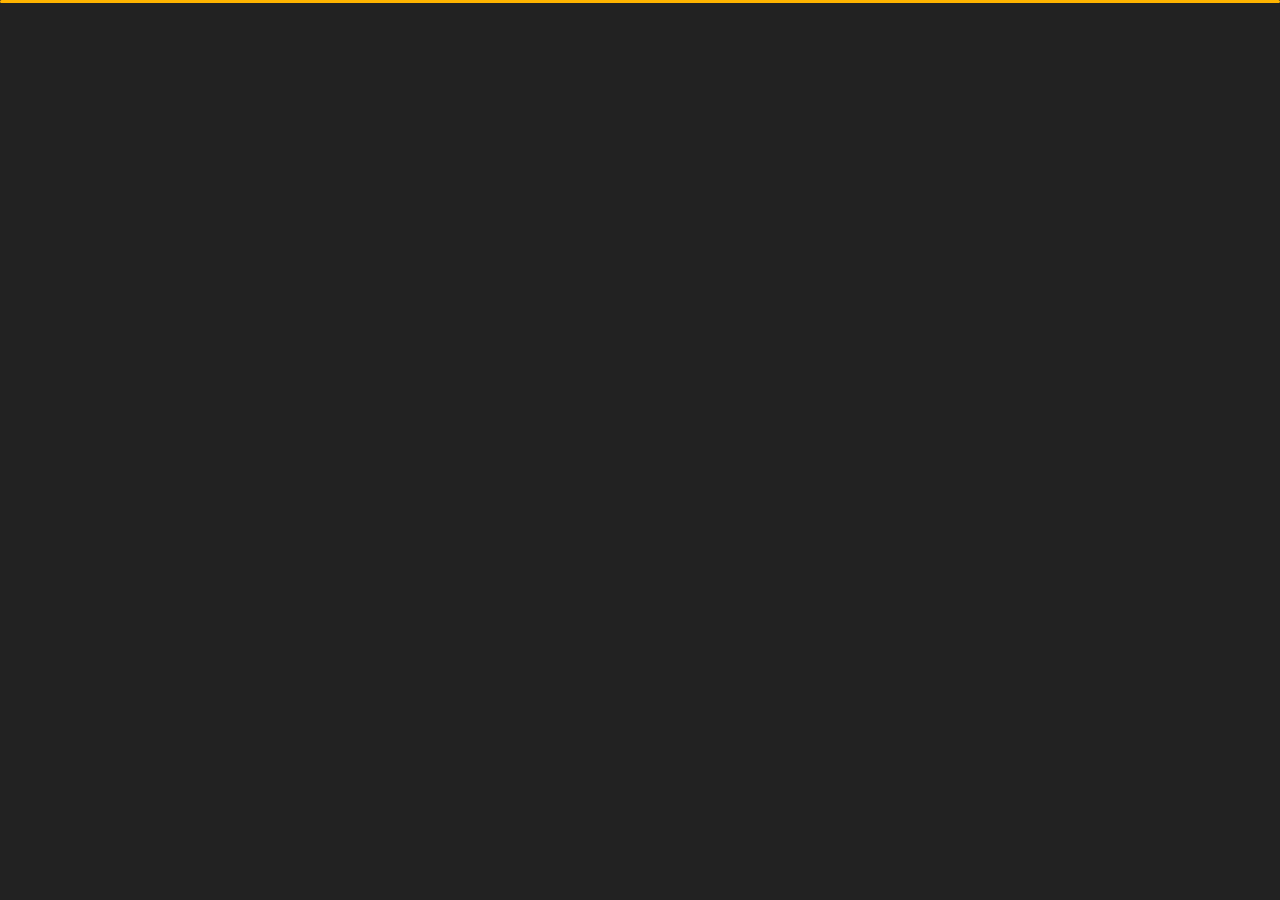
<file: index.html>
﻿<!DOCTYPE html>
<html lang="en">

<head>
    <meta charset="utf-8">
    <title> Personal Portfolio</title>
    <meta name="viewport" content="width=device-width, initial-scale=1">

    <!-- Template Google Fonts -->
    <link href="https://fonts.googleapis.com/css?family=Poppins:400,400i,500,500i,600,600i,700,700i,800,800i,900,900i" rel="stylesheet">
    <link href="https://fonts.googleapis.com/css?family=Open+Sans:300,400,400i,600,600i,700" rel="stylesheet">

    <!-- Template CSS Files -->
    <link href="css/bootstrap.min.css" rel="stylesheet">
    <link href="css/preloader.min.css" rel="stylesheet">
    <link href="css/circle.css" rel="stylesheet">
    <link href="css/font-awesome.min.css" rel="stylesheet">
    <link href="css/fm.revealator.jquery.min.css" rel="stylesheet">
    <link href="css/style.css" rel="stylesheet">

    <!-- CSS Skin File -->
    <link href="css/skins/yellow.css" rel="stylesheet">

    <!-- Modernizr JS File -->
    <script src="js/modernizr.custom.js"></script>
</head>

<body class="home">
<!-- Header Starts -->
<header class="header" id="navbar-collapse-toggle">
    <!-- Fixed Navigation Starts -->
    <ul class="icon-menu d-none d-lg-block revealator-slideup revealator-once revealator-delay1">
        <li class="icon-box active">
            <i class="fa fa-home"></i>
            <a href="index.html">
                <h2>Home</h2>
            </a>
        </li>
        <li class="icon-box">
            <i class="fa fa-user"></i>
            <a href="about.html">
                <h2>About</h2>
            </a>
        </li>
        <li class="icon-box">
            <i class="fa fa-briefcase"></i>
            <a href="portfolio.html">
                <h2>Portfolio</h2>
            </a>
        </li>
        <li class="icon-box">
            <i class="fa fa-envelope-open"></i>
            <a href="contact.html">
                <h2>Contact</h2>
            </a>
        </li>
        
    </ul>
    <!-- Fixed Navigation Ends -->
    <!-- Mobile Menu Starts -->
    <nav role="navigation" class="d-block d-lg-none">
        <div id="menuToggle">
            <input type="checkbox" />
            <span></span>
            <span></span>
            <span></span>
            <ul class="list-unstyled" id="menu">
                <li class="active"><a href="index.html"><i class="fa fa-home"></i><span>Home</span></a></li>
                <li><a href="about.html"><i class="fa fa-user"></i><span>About</span></a></li>
                <li><a href="portfolio.html"><i class="fa fa-folder-open"></i><span>Portfolio</span></a></li>
                <li><a href="contact.html"><i class="fa fa-envelope-open"></i><span>Contact</span></a></li>
            </ul>
        </div>
    </nav>
    <!-- Mobile Menu Ends -->
</header>
<!-- Header Ends -->
<!-- Main Content Starts -->
<section class="container-fluid main-container container-home p-0 revealator-slideup revealator-once revealator-delay1">
    <div class="color-block d-none d-lg-block"></div>
    <div class=" row home-details-container align-items-center" >
        <div class="bg position-fixed">
            <img src="./img/projects/Profile.jpg" width="300px" height="400px" style="border-radius: 30px;top: 40px;left: 40px;" />   
        </div>
        <div class="col-12 col-lg-8 offset-lg-4 home-details text-left text-sm-center text-lg-left">
            <div>
                <h1 class="text-uppercase poppins-font">I'm Hashim Hussain.<span>Unity Developer</span></h1>
                <p class="open-sans-font">I am a Game Developer focused on crafting clean & user‑friendly experiences, I am passionate about building excellent Games that make the lives Happy around me.</p>
                <a class="button" href="about.html">
                    <span class="button-text">more about me</span>
                    <span class="button-icon fa fa-arrow-right"></span>
                </a>
            </div>
        </div>
</div>
</section>
<!-- Main Content Ends -->

<!-- Template JS Files -->
<script src="js/jquery-3.5.0.min.js"></script>
<script src="js/preloader.min.js"></script>
<script src="js/fm.revealator.jquery.min.js"></script>
<script src="js/imagesloaded.pkgd.min.js"></script>
<script src="js/masonry.pkgd.min.js"></script>
<script src="js/classie.js"></script>
<script src="js/cbpGridGallery.js"></script>
<script src="js/jquery.hoverdir.js"></script>
<script src="js/popper.min.js"></script>
<script src="js/bootstrap.js"></script>
<script src="js/custom.js"></script>

</body>

</html>
</file>
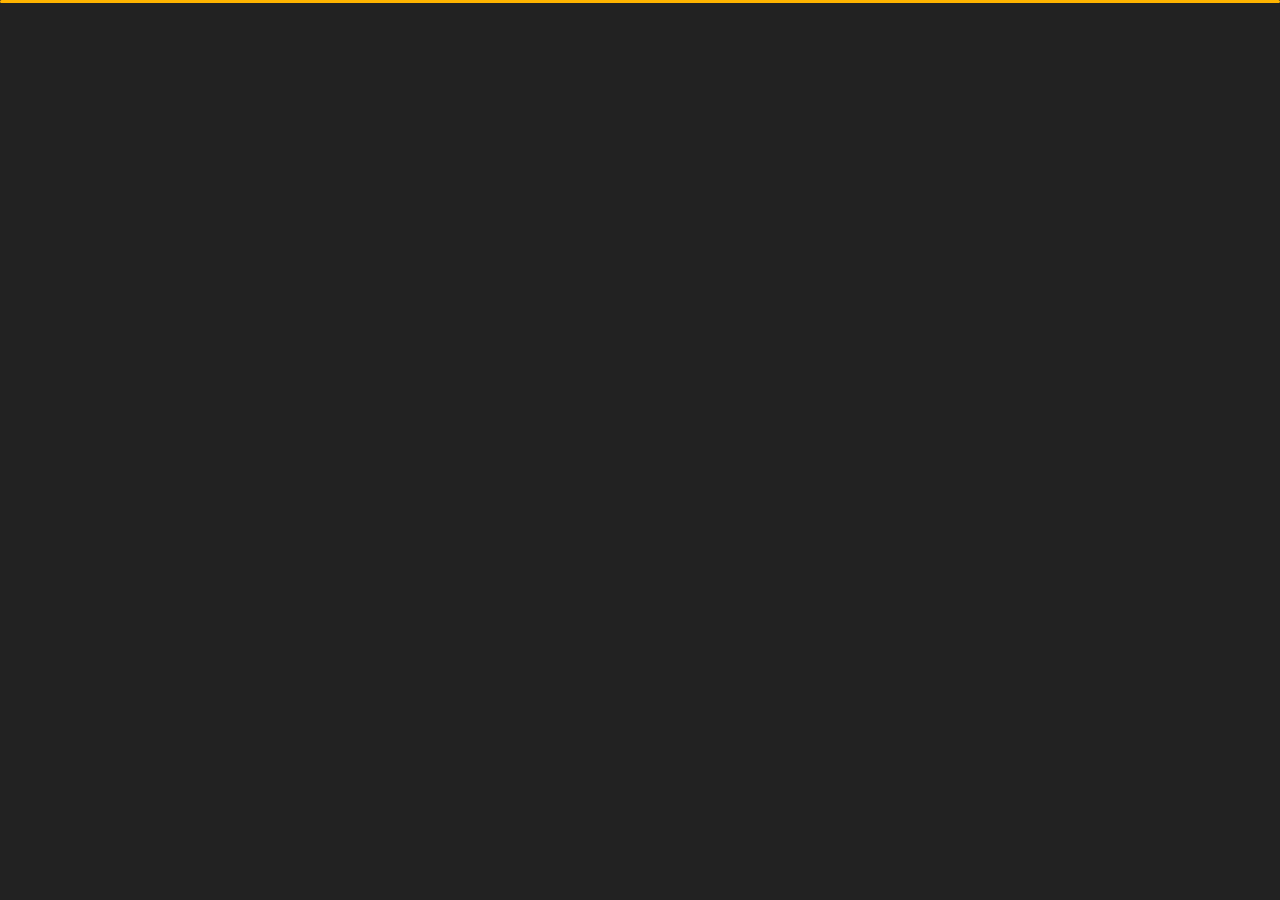
<file: contact.html>
<!DOCTYPE html>
<html lang="en">

<head>
    <meta charset="utf-8">
    <title>Contact - Personal Portfolio</title>
    <meta name="viewport" content="width=device-width, initial-scale=1">

    <!-- Template Google Fonts -->
    <link href="https://fonts.googleapis.com/css?family=Poppins:400,400i,500,500i,600,600i,700,700i,800,800i,900,900i" rel="stylesheet">
    <link href="https://fonts.googleapis.com/css?family=Open+Sans:300,400,400i,600,600i,700" rel="stylesheet">

    <!-- Template CSS Files -->
    <link href="css/bootstrap.min.css" rel="stylesheet">
    <link href="css/preloader.min.css" rel="stylesheet">
    <link href="css/circle.css" rel="stylesheet">
    <link href="css/font-awesome.min.css" rel="stylesheet">
    <link href="css/fm.revealator.jquery.min.css" rel="stylesheet">
    <link href="css/style.css" rel="stylesheet">

    <!-- CSS Skin File -->
    <link href="css/skins/yellow.css" rel="stylesheet">

    <!-- Modernizr JS File -->
    <script src="js/modernizr.custom.js"></script>
</head>

<body class="contact">
<!-- Header Starts -->
<header class="header" id="navbar-collapse-toggle">
    <!-- Fixed Navigation Starts -->
    <ul class="icon-menu d-none d-lg-block revealator-slideup revealator-once revealator-delay1">
        <li class="icon-box">
            <i class="fa fa-home"></i>
            <a href="index.html">
                <h2>Home</h2>
            </a>
        </li>
        <li class="icon-box">
            <i class="fa fa-user"></i>
            <a href="about.html">
                <h2>About</h2>
            </a>
        </li>
        <li class="icon-box">
            <i class="fa fa-briefcase"></i>
            <a href="portfolio.html">
                <h2>Portfolio</h2>
            </a>
        </li>
        <li class="icon-box active">
            <i class="fa fa-envelope-open"></i>
            <a href="contact.html">
                <h2>Contact</h2>
            </a>
        </li>
        
    </ul>
    <!-- Fixed Navigation Ends -->
    <!-- Mobile Menu Starts -->
    <nav role="navigation" class="d-block d-lg-none">
        <div id="menuToggle">
            <input type="checkbox" />
            <span></span>
            <span></span>
            <span></span>
            <ul class="list-unstyled" id="menu">
                <li><a href="index.html"><i class="fa fa-home"></i><span>Home</span></a></li>
                <li><a href="about.html"><i class="fa fa-user"></i><span>About</span></a></li>
                <li><a href="portfolio.html"><i class="fa fa-folder-open"></i><span>Portfolio</span></a></li>
                <li class="active"><a href="contact.html"><i class="fa fa-envelope-open"></i><span>Contact</span></a></li>
                
            </ul>
        </div>
    </nav>
    <!-- Mobile Menu Ends -->
</header>
<!-- Header Ends -->
<!-- Page Title Starts -->
<section class="title-section text-left text-sm-center revealator-slideup revealator-once revealator-delay1">
    <h1>get in <span>touch</span></h1>
    <span class="title-bg">contact</span>
</section>
<!-- Page Title Ends -->
<!-- Main Content Starts -->
<section class="main-content revealator-slideup revealator-once revealator-delay1">
    <div class="container">
        <div class="row">
            <!-- Left Side Starts -->
            <div class="col-12 col-lg-4">
                <h3 class="text-uppercase custom-title mb-0 ft-wt-600 pb-3">Don't be shy !</h3>
                <p class="open-sans-font mb-3">Feel free to get in touch with me. I am always open to discussing new projects, creative ideas or opportunities to be part of your visions.</p>
                <p class="open-sans-font custom-span-contact position-relative">
                    <i class="fa fa-envelope-open position-absolute"></i>
                    <span class="d-block">mail me</span><a href="mailto:syedhashimh675@gmail.com" style="text-decoration: none;color: white;" target="_blank">
                    syedhashimh675@gmail.com
                </a>
                </p>
                <p class="open-sans-font custom-span-contact position-relative">
                    <i class="fa fa-phone-square position-absolute"></i>
                    <span class="d-block">call me</span><a href="https://wa.me/923144103691" style="text-decoration: none;color: white;" target="_blank">
                     +92 314 4103691 &#9743;
                </a>
                </p>
                <ul class="social list-unstyled pt-1 mb-5">
                    <li class="facebook"><a title="Facebook" href="#"><i class="fa fa-facebook"></i></a>
                    </li>
                    <li class="twitter"><a title="Twitter" href="#"><i class="fa fa-twitter"></i></a>
                    </li>
                    <li class="youtube"><a title="Youtube" href="https://www.youtube.com/@TechWizardApp"><i class="fa fa-youtube"></i></a>
                    </li>
                    <li class="LinkedIn"><a title="Linkedin" href="https://www.linkedin.com/in/shashimhussain/"><i class="fa fa-linkedin"></i></a>
                    </li>
                </ul>
            </div>
            <!-- Left Side Ends -->
            <!-- Contact Form Starts -->
            <div class="col-12 col-lg-8">
                <form class="contactform" action="https://formspree.io/f/xqkrnobw"
                method="POST">
                    <div class="contactform">
                        <div class="row">
                            <div class="col-12 col-md-4">
                                <input id="name" type="text" name="name" placeholder="YOUR NAME">
                            </div>
                            <div class="col-12 col-md-4">
                                <input id="email" type="email" name="email" placeholder="YOUR EMAIL">
                            </div>
                            <div class="col-12 col-md-4">
                                <input id="subject" type="text" name="subject" placeholder="YOUR SUBJECT">
                            </div>
                            <div class="col-12">
                                <textarea id="message" name="message" placeholder="YOUR MESSAGE"></textarea>
                                <button type="submit" class="button">
                                    <span class="button-text">Send Message</span>
                                    <span class="button-icon fa fa-send"></span>
                                </button>
                            </div>
                            <div class="col-12 form-message">
                                <span class="output_message text-center font-weight-600 text-uppercase"></span>
                            </div>
                        </div>
                    </div>
                </form>
            </div> 
<!-- Template JS Files -->
<script src="js/jquery-3.5.0.min.js"></script>
<script src="js/preloader.min.js"></script>
<script src="js/fm.revealator.jquery.min.js"></script>
<script src="js/imagesloaded.pkgd.min.js"></script>
<script src="js/masonry.pkgd.min.js"></script>
<script src="js/classie.js"></script>
<script src="js/cbpGridGallery.js"></script>
<script src="js/jquery.hoverdir.js"></script>
<script src="js/popper.min.js"></script>
<script src="js/bootstrap.js"></script>
<script src="js/custom.js"></script>

</body>

</html>
</file>
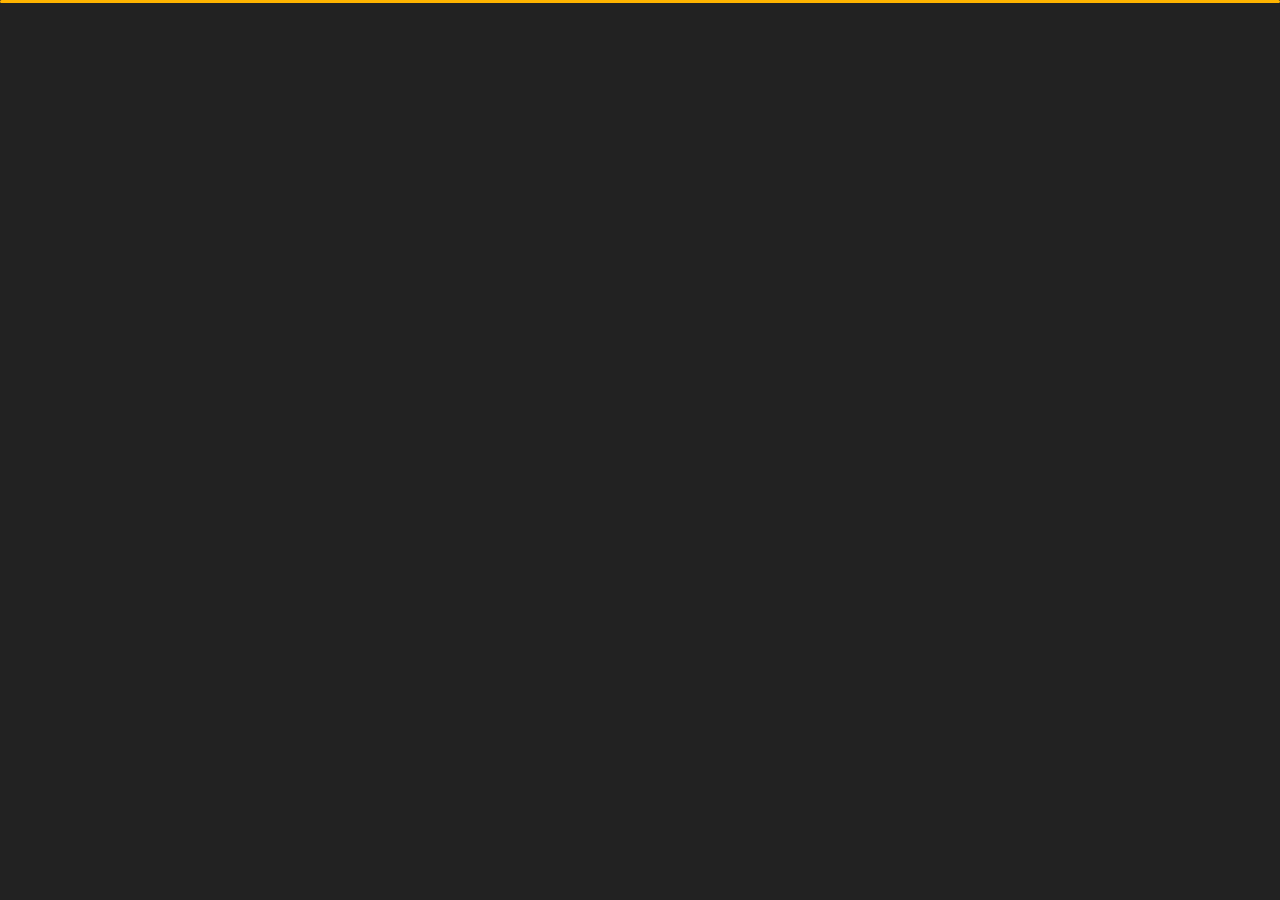
<file: dark/contact.html>
<!DOCTYPE html>
<html lang="en">

<head>
    <meta charset="utf-8">
    <title>Contact - Tunis Personal Portfolio</title>
    <meta name="viewport" content="width=device-width, initial-scale=1">

    <!-- Template Google Fonts -->
    <link href="https://fonts.googleapis.com/css?family=Poppins:400,400i,500,500i,600,600i,700,700i,800,800i,900,900i" rel="stylesheet">
    <link href="https://fonts.googleapis.com/css?family=Open+Sans:300,400,400i,600,600i,700" rel="stylesheet">

    <!-- Template CSS Files -->
    <link href="css/bootstrap.min.css" rel="stylesheet">
    <link href="css/preloader.min.css" rel="stylesheet">
    <link href="css/circle.css" rel="stylesheet">
    <link href="css/font-awesome.min.css" rel="stylesheet">
    <link href="css/fm.revealator.jquery.min.css" rel="stylesheet">
    <link href="css/style.css" rel="stylesheet">

    <!-- CSS Skin File -->
    <link href="css/skins/yellow.css" rel="stylesheet">

    <!-- Modernizr JS File -->
    <script src="js/modernizr.custom.js"></script>
</head>

<body class="contact">
<!-- Header Starts -->
<header class="header" id="navbar-collapse-toggle">
    <!-- Fixed Navigation Starts -->
    <ul class="icon-menu d-none d-lg-block revealator-slideup revealator-once revealator-delay1">
        <li class="icon-box">
            <i class="fa fa-home"></i>
            <a href="index.html">
                <h2>Home</h2>
            </a>
        </li>
        <li class="icon-box">
            <i class="fa fa-user"></i>
            <a href="about.html">
                <h2>About</h2>
            </a>
        </li>
        <li class="icon-box">
            <i class="fa fa-briefcase"></i>
            <a href="portfolio.html">
                <h2>Portfolio</h2>
            </a>
        </li>
        <li class="icon-box active">
            <i class="fa fa-envelope-open"></i>
            <a href="contact.html">
                <h2>Contact</h2>
            </a>
        </li>
        <li class="icon-box">
            <i class="fa fa-comments"></i>
            <a href="blog.html">
                <h2>Blog</h2>
            </a>
        </li>
    </ul>
    <!-- Fixed Navigation Ends -->
    <!-- Mobile Menu Starts -->
    <nav role="navigation" class="d-block d-lg-none">
        <div id="menuToggle">
            <input type="checkbox" />
            <span></span>
            <span></span>
            <span></span>
            <ul class="list-unstyled" id="menu">
                <li><a href="index.html"><i class="fa fa-home"></i><span>Home</span></a></li>
                <li><a href="about.html"><i class="fa fa-user"></i><span>About</span></a></li>
                <li><a href="portfolio.html"><i class="fa fa-folder-open"></i><span>Portfolio</span></a></li>
                <li class="active"><a href="contact.html"><i class="fa fa-envelope-open"></i><span>Contact</span></a></li>
                <li><a href="blog.html"><i class="fa fa-comments"></i><span>Blog</span></a></li>
            </ul>
        </div>
    </nav>
    <!-- Mobile Menu Ends -->
</header>
<!-- Header Ends -->
<!-- Page Title Starts -->
<section class="title-section text-left text-sm-center revealator-slideup revealator-once revealator-delay1">
    <h1>get in <span>touch</span></h1>
    <span class="title-bg">contact</span>
</section>
<!-- Page Title Ends -->
<!-- Main Content Starts -->
<section class="main-content revealator-slideup revealator-once revealator-delay1">
    <div class="container">
        <div class="row">
            <!-- Left Side Starts -->
            <div class="col-12 col-lg-4">
                <h3 class="text-uppercase custom-title mb-0 ft-wt-600 pb-3">Don't be shy !</h3>
                <p class="open-sans-font mb-3">Feel free to get in touch with me. I am always open to discussing new projects, creative ideas or opportunities to be part of your visions.</p>
                <p class="open-sans-font custom-span-contact position-relative">
                    <i class="fa fa-envelope-open position-absolute"></i>
                    <span class="d-block">mail me</span>steve@mail.com
                </p>
                <p class="open-sans-font custom-span-contact position-relative">
                    <i class="fa fa-phone-square position-absolute"></i>
                    <span class="d-block">call me</span>+216 21 184 010
                </p>
                <ul class="social list-unstyled pt-1 mb-5">
                    <li class="facebook"><a title="Facebook" href="#"><i class="fa fa-facebook"></i></a>
                    </li>
                    <li class="twitter"><a title="Twitter" href="#"><i class="fa fa-twitter"></i></a>
                    </li>
                    <li class="youtube"><a title="Youtube" href="#"><i class="fa fa-youtube"></i></a>
                    </li>
                    <li class="dribbble"><a title="Dribbble" href="#"><i class="fa fa-dribbble"></i></a>
                    </li>
                </ul>
            </div>
            <!-- Left Side Ends -->
            <!-- Contact Form Starts -->
            <div class="col-12 col-lg-8">
                <form class="contactform" method="post" action="php/process-form.php">
                    <div class="contactform">
                        <div class="row">
                            <div class="col-12 col-md-4">
                                <input type="text" name="name" placeholder="YOUR NAME">
                            </div>
                            <div class="col-12 col-md-4">
                                <input type="email" name="email" placeholder="YOUR EMAIL">
                            </div>
                            <div class="col-12 col-md-4">
                                <input type="text" name="subject" placeholder="YOUR SUBJECT">
                            </div>
                            <div class="col-12">
                                <textarea name="message" placeholder="YOUR MESSAGE"></textarea>
                                <button type="submit" class="button">
                                    <span class="button-text">Send Message</span>
                                    <span class="button-icon fa fa-send"></span>
                                </button>
                            </div>
                            <div class="col-12 form-message">
                                <span class="output_message text-center font-weight-600 text-uppercase"></span>
                            </div>
                        </div>
                    </div>
                </form>
            </div>
            <!-- Contact Form Ends -->
        </div>
    </div>

</section>
<!-- Template JS Files -->
<script src="js/jquery-3.5.0.min.js"></script>
<script src="js/preloader.min.js"></script>
<script src="js/fm.revealator.jquery.min.js"></script>
<script src="js/imagesloaded.pkgd.min.js"></script>
<script src="js/masonry.pkgd.min.js"></script>
<script src="js/classie.js"></script>
<script src="js/cbpGridGallery.js"></script>
<script src="js/jquery.hoverdir.js"></script>
<script src="js/popper.min.js"></script>
<script src="js/bootstrap.js"></script>
<script src="js/custom.js"></script>

</body>

</html>
</file>
<file: css/circle.css>
.rect-auto,
.c100.p51 .slice,
.c100.p52 .slice,
.c100.p53 .slice,
.c100.p54 .slice,
.c100.p55 .slice,
.c100.p56 .slice,
.c100.p57 .slice,
.c100.p58 .slice,
.c100.p59 .slice,
.c100.p60 .slice,
.c100.p61 .slice,
.c100.p62 .slice,
.c100.p63 .slice,
.c100.p64 .slice,
.c100.p65 .slice,
.c100.p66 .slice,
.c100.p67 .slice,
.c100.p68 .slice,
.c100.p69 .slice,
.c100.p70 .slice,
.c100.p71 .slice,
.c100.p72 .slice,
.c100.p73 .slice,
.c100.p74 .slice,
.c100.p75 .slice,
.c100.p76 .slice,
.c100.p77 .slice,
.c100.p78 .slice,
.c100.p79 .slice,
.c100.p80 .slice,
.c100.p81 .slice,
.c100.p82 .slice,
.c100.p83 .slice,
.c100.p84 .slice,
.c100.p85 .slice,
.c100.p86 .slice,
.c100.p87 .slice,
.c100.p88 .slice,
.c100.p89 .slice,
.c100.p90 .slice,
.c100.p91 .slice,
.c100.p92 .slice,
.c100.p93 .slice,
.c100.p94 .slice,
.c100.p95 .slice,
.c100.p96 .slice,
.c100.p97 .slice,
.c100.p98 .slice,
.c100.p99 .slice,
.c100.p100 .slice {
  clip: rect(auto, auto, auto, auto);
}
.pie,
.c100 .bar,
.c100.p51 .fill,
.c100.p52 .fill,
.c100.p53 .fill,
.c100.p54 .fill,
.c100.p55 .fill,
.c100.p56 .fill,
.c100.p57 .fill,
.c100.p58 .fill,
.c100.p59 .fill,
.c100.p60 .fill,
.c100.p61 .fill,
.c100.p62 .fill,
.c100.p63 .fill,
.c100.p64 .fill,
.c100.p65 .fill,
.c100.p66 .fill,
.c100.p67 .fill,
.c100.p68 .fill,
.c100.p69 .fill,
.c100.p70 .fill,
.c100.p71 .fill,
.c100.p72 .fill,
.c100.p73 .fill,
.c100.p74 .fill,
.c100.p75 .fill,
.c100.p76 .fill,
.c100.p77 .fill,
.c100.p78 .fill,
.c100.p79 .fill,
.c100.p80 .fill,
.c100.p81 .fill,
.c100.p82 .fill,
.c100.p83 .fill,
.c100.p84 .fill,
.c100.p85 .fill,
.c100.p86 .fill,
.c100.p87 .fill,
.c100.p88 .fill,
.c100.p89 .fill,
.c100.p90 .fill,
.c100.p91 .fill,
.c100.p92 .fill,
.c100.p93 .fill,
.c100.p94 .fill,
.c100.p95 .fill,
.c100.p96 .fill,
.c100.p97 .fill,
.c100.p98 .fill,
.c100.p99 .fill,
.c100.p100 .fill {
  position: absolute;
  border: 0.08em solid #307bbb;
  width: 0.84em;
  height: 0.84em;
  clip: rect(0em, 0.5em, 1em, 0em);
  border-radius: 50%;
  -webkit-transform: rotate(0deg);
  -moz-transform: rotate(0deg);
  -ms-transform: rotate(0deg);
  -o-transform: rotate(0deg);
  transform: rotate(0deg);
}
.pie-fill,
.c100.p51 .bar:after,
.c100.p51 .fill,
.c100.p52 .bar:after,
.c100.p52 .fill,
.c100.p53 .bar:after,
.c100.p53 .fill,
.c100.p54 .bar:after,
.c100.p54 .fill,
.c100.p55 .bar:after,
.c100.p55 .fill,
.c100.p56 .bar:after,
.c100.p56 .fill,
.c100.p57 .bar:after,
.c100.p57 .fill,
.c100.p58 .bar:after,
.c100.p58 .fill,
.c100.p59 .bar:after,
.c100.p59 .fill,
.c100.p60 .bar:after,
.c100.p60 .fill,
.c100.p61 .bar:after,
.c100.p61 .fill,
.c100.p62 .bar:after,
.c100.p62 .fill,
.c100.p63 .bar:after,
.c100.p63 .fill,
.c100.p64 .bar:after,
.c100.p64 .fill,
.c100.p65 .bar:after,
.c100.p65 .fill,
.c100.p66 .bar:after,
.c100.p66 .fill,
.c100.p67 .bar:after,
.c100.p67 .fill,
.c100.p68 .bar:after,
.c100.p68 .fill,
.c100.p69 .bar:after,
.c100.p69 .fill,
.c100.p70 .bar:after,
.c100.p70 .fill,
.c100.p71 .bar:after,
.c100.p71 .fill,
.c100.p72 .bar:after,
.c100.p72 .fill,
.c100.p73 .bar:after,
.c100.p73 .fill,
.c100.p74 .bar:after,
.c100.p74 .fill,
.c100.p75 .bar:after,
.c100.p75 .fill,
.c100.p76 .bar:after,
.c100.p76 .fill,
.c100.p77 .bar:after,
.c100.p77 .fill,
.c100.p78 .bar:after,
.c100.p78 .fill,
.c100.p79 .bar:after,
.c100.p79 .fill,
.c100.p80 .bar:after,
.c100.p80 .fill,
.c100.p81 .bar:after,
.c100.p81 .fill,
.c100.p82 .bar:after,
.c100.p82 .fill,
.c100.p83 .bar:after,
.c100.p83 .fill,
.c100.p84 .bar:after,
.c100.p84 .fill,
.c100.p85 .bar:after,
.c100.p85 .fill,
.c100.p86 .bar:after,
.c100.p86 .fill,
.c100.p87 .bar:after,
.c100.p87 .fill,
.c100.p88 .bar:after,
.c100.p88 .fill,
.c100.p89 .bar:after,
.c100.p89 .fill,
.c100.p90 .bar:after,
.c100.p90 .fill,
.c100.p91 .bar:after,
.c100.p91 .fill,
.c100.p92 .bar:after,
.c100.p92 .fill,
.c100.p93 .bar:after,
.c100.p93 .fill,
.c100.p94 .bar:after,
.c100.p94 .fill,
.c100.p95 .bar:after,
.c100.p95 .fill,
.c100.p96 .bar:after,
.c100.p96 .fill,
.c100.p97 .bar:after,
.c100.p97 .fill,
.c100.p98 .bar:after,
.c100.p98 .fill,
.c100.p99 .bar:after,
.c100.p99 .fill,
.c100.p100 .bar:after,
.c100.p100 .fill {
  -webkit-transform: rotate(180deg);
  -moz-transform: rotate(180deg);
  -ms-transform: rotate(180deg);
  -o-transform: rotate(180deg);
  transform: rotate(180deg);
}
.c100 {
  position: relative;
  font-size: 120px;
  width: 1em;
  height: 1em;
  border-radius: 50%;
  float: left;
  margin: 0 0.1em 0.1em 0;
  background-color: #cccccc;
}
.c100 *,
.c100 *:before,
.c100 *:after {
  -webkit-box-sizing: content-box;
  -moz-box-sizing: content-box;
  box-sizing: content-box;
}
.c100.center {
  float: none;
  margin: 0 auto;
}
.c100.big {
  font-size: 240px;
}
.c100.small {
  font-size: 80px;
}
.c100 > span {
  position: absolute;
  width: 100%;
  z-index: 1;
  left: 0;
  top: 0;
  width: 5em;
  line-height: 5em;
  font-size: 0.2em;
  color: #cccccc;
  display: block;
  text-align: center;
  white-space: nowrap;
  -webkit-transition-property: all;
  -moz-transition-property: all;
  -o-transition-property: all;
  transition-property: all;
  -webkit-transition-duration: 0.2s;
  -moz-transition-duration: 0.2s;
  -o-transition-duration: 0.2s;
  transition-duration: 0.2s;
  -webkit-transition-timing-function: ease-out;
  -moz-transition-timing-function: ease-out;
  -o-transition-timing-function: ease-out;
  transition-timing-function: ease-out;
}
.c100:after {
  position: absolute;
  top: 0.08em;
  left: 0.08em;
  display: block;
  content: " ";
  border-radius: 50%;
  background-color: #f5f5f5;
  width: 0.84em;
  height: 0.84em;
  -webkit-transition-property: all;
  -moz-transition-property: all;
  -o-transition-property: all;
  transition-property: all;
  -webkit-transition-duration: 0.2s;
  -moz-transition-duration: 0.2s;
  -o-transition-duration: 0.2s;
  transition-duration: 0.2s;
  -webkit-transition-timing-function: ease-in;
  -moz-transition-timing-function: ease-in;
  -o-transition-timing-function: ease-in;
  transition-timing-function: ease-in;
}
.c100 .slice {
  position: absolute;
  width: 1em;
  height: 1em;
  clip: rect(0em, 1em, 1em, 0.5em);
}
.c100.p1 .bar {
  -webkit-transform: rotate(3.6deg);
  -moz-transform: rotate(3.6deg);
  -ms-transform: rotate(3.6deg);
  -o-transform: rotate(3.6deg);
  transform: rotate(3.6deg);
}
.c100.p2 .bar {
  -webkit-transform: rotate(7.2deg);
  -moz-transform: rotate(7.2deg);
  -ms-transform: rotate(7.2deg);
  -o-transform: rotate(7.2deg);
  transform: rotate(7.2deg);
}
.c100.p3 .bar {
  -webkit-transform: rotate(10.8deg);
  -moz-transform: rotate(10.8deg);
  -ms-transform: rotate(10.8deg);
  -o-transform: rotate(10.8deg);
  transform: rotate(10.8deg);
}
.c100.p4 .bar {
  -webkit-transform: rotate(14.4deg);
  -moz-transform: rotate(14.4deg);
  -ms-transform: rotate(14.4deg);
  -o-transform: rotate(14.4deg);
  transform: rotate(14.4deg);
}
.c100.p5 .bar {
  -webkit-transform: rotate(18deg);
  -moz-transform: rotate(18deg);
  -ms-transform: rotate(18deg);
  -o-transform: rotate(18deg);
  transform: rotate(18deg);
}
.c100.p6 .bar {
  -webkit-transform: rotate(21.6deg);
  -moz-transform: rotate(21.6deg);
  -ms-transform: rotate(21.6deg);
  -o-transform: rotate(21.6deg);
  transform: rotate(21.6deg);
}
.c100.p7 .bar {
  -webkit-transform: rotate(25.2deg);
  -moz-transform: rotate(25.2deg);
  -ms-transform: rotate(25.2deg);
  -o-transform: rotate(25.2deg);
  transform: rotate(25.2deg);
}
.c100.p8 .bar {
  -webkit-transform: rotate(28.8deg);
  -moz-transform: rotate(28.8deg);
  -ms-transform: rotate(28.8deg);
  -o-transform: rotate(28.8deg);
  transform: rotate(28.8deg);
}
.c100.p9 .bar {
  -webkit-transform: rotate(32.4deg);
  -moz-transform: rotate(32.4deg);
  -ms-transform: rotate(32.4deg);
  -o-transform: rotate(32.4deg);
  transform: rotate(32.4deg);
}
.c100.p10 .bar {
  -webkit-transform: rotate(36deg);
  -moz-transform: rotate(36deg);
  -ms-transform: rotate(36deg);
  -o-transform: rotate(36deg);
  transform: rotate(36deg);
}
.c100.p11 .bar {
  -webkit-transform: rotate(39.6deg);
  -moz-transform: rotate(39.6deg);
  -ms-transform: rotate(39.6deg);
  -o-transform: rotate(39.6deg);
  transform: rotate(39.6deg);
}
.c100.p12 .bar {
  -webkit-transform: rotate(43.2deg);
  -moz-transform: rotate(43.2deg);
  -ms-transform: rotate(43.2deg);
  -o-transform: rotate(43.2deg);
  transform: rotate(43.2deg);
}
.c100.p13 .bar {
  -webkit-transform: rotate(46.800000000000004deg);
  -moz-transform: rotate(46.800000000000004deg);
  -ms-transform: rotate(46.800000000000004deg);
  -o-transform: rotate(46.800000000000004deg);
  transform: rotate(46.800000000000004deg);
}
.c100.p14 .bar {
  -webkit-transform: rotate(50.4deg);
  -moz-transform: rotate(50.4deg);
  -ms-transform: rotate(50.4deg);
  -o-transform: rotate(50.4deg);
  transform: rotate(50.4deg);
}
.c100.p15 .bar {
  -webkit-transform: rotate(54deg);
  -moz-transform: rotate(54deg);
  -ms-transform: rotate(54deg);
  -o-transform: rotate(54deg);
  transform: rotate(54deg);
}
.c100.p16 .bar {
  -webkit-transform: rotate(57.6deg);
  -moz-transform: rotate(57.6deg);
  -ms-transform: rotate(57.6deg);
  -o-transform: rotate(57.6deg);
  transform: rotate(57.6deg);
}
.c100.p17 .bar {
  -webkit-transform: rotate(61.2deg);
  -moz-transform: rotate(61.2deg);
  -ms-transform: rotate(61.2deg);
  -o-transform: rotate(61.2deg);
  transform: rotate(61.2deg);
}
.c100.p18 .bar {
  -webkit-transform: rotate(64.8deg);
  -moz-transform: rotate(64.8deg);
  -ms-transform: rotate(64.8deg);
  -o-transform: rotate(64.8deg);
  transform: rotate(64.8deg);
}
.c100.p19 .bar {
  -webkit-transform: rotate(68.4deg);
  -moz-transform: rotate(68.4deg);
  -ms-transform: rotate(68.4deg);
  -o-transform: rotate(68.4deg);
  transform: rotate(68.4deg);
}
.c100.p20 .bar {
  -webkit-transform: rotate(72deg);
  -moz-transform: rotate(72deg);
  -ms-transform: rotate(72deg);
  -o-transform: rotate(72deg);
  transform: rotate(72deg);
}
.c100.p21 .bar {
  -webkit-transform: rotate(75.60000000000001deg);
  -moz-transform: rotate(75.60000000000001deg);
  -ms-transform: rotate(75.60000000000001deg);
  -o-transform: rotate(75.60000000000001deg);
  transform: rotate(75.60000000000001deg);
}
.c100.p22 .bar {
  -webkit-transform: rotate(79.2deg);
  -moz-transform: rotate(79.2deg);
  -ms-transform: rotate(79.2deg);
  -o-transform: rotate(79.2deg);
  transform: rotate(79.2deg);
}
.c100.p23 .bar {
  -webkit-transform: rotate(82.8deg);
  -moz-transform: rotate(82.8deg);
  -ms-transform: rotate(82.8deg);
  -o-transform: rotate(82.8deg);
  transform: rotate(82.8deg);
}
.c100.p24 .bar {
  -webkit-transform: rotate(86.4deg);
  -moz-transform: rotate(86.4deg);
  -ms-transform: rotate(86.4deg);
  -o-transform: rotate(86.4deg);
  transform: rotate(86.4deg);
}
.c100.p25 .bar {
  -webkit-transform: rotate(90deg);
  -moz-transform: rotate(90deg);
  -ms-transform: rotate(90deg);
  -o-transform: rotate(90deg);
  transform: rotate(90deg);
}
.c100.p26 .bar {
  -webkit-transform: rotate(93.60000000000001deg);
  -moz-transform: rotate(93.60000000000001deg);
  -ms-transform: rotate(93.60000000000001deg);
  -o-transform: rotate(93.60000000000001deg);
  transform: rotate(93.60000000000001deg);
}
.c100.p27 .bar {
  -webkit-transform: rotate(97.2deg);
  -moz-transform: rotate(97.2deg);
  -ms-transform: rotate(97.2deg);
  -o-transform: rotate(97.2deg);
  transform: rotate(97.2deg);
}
.c100.p28 .bar {
  -webkit-transform: rotate(100.8deg);
  -moz-transform: rotate(100.8deg);
  -ms-transform: rotate(100.8deg);
  -o-transform: rotate(100.8deg);
  transform: rotate(100.8deg);
}
.c100.p29 .bar {
  -webkit-transform: rotate(104.4deg);
  -moz-transform: rotate(104.4deg);
  -ms-transform: rotate(104.4deg);
  -o-transform: rotate(104.4deg);
  transform: rotate(104.4deg);
}
.c100.p30 .bar {
  -webkit-transform: rotate(108deg);
  -moz-transform: rotate(108deg);
  -ms-transform: rotate(108deg);
  -o-transform: rotate(108deg);
  transform: rotate(108deg);
}
.c100.p31 .bar {
  -webkit-transform: rotate(111.60000000000001deg);
  -moz-transform: rotate(111.60000000000001deg);
  -ms-transform: rotate(111.60000000000001deg);
  -o-transform: rotate(111.60000000000001deg);
  transform: rotate(111.60000000000001deg);
}
.c100.p32 .bar {
  -webkit-transform: rotate(115.2deg);
  -moz-transform: rotate(115.2deg);
  -ms-transform: rotate(115.2deg);
  -o-transform: rotate(115.2deg);
  transform: rotate(115.2deg);
}
.c100.p33 .bar {
  -webkit-transform: rotate(118.8deg);
  -moz-transform: rotate(118.8deg);
  -ms-transform: rotate(118.8deg);
  -o-transform: rotate(118.8deg);
  transform: rotate(118.8deg);
}
.c100.p34 .bar {
  -webkit-transform: rotate(122.4deg);
  -moz-transform: rotate(122.4deg);
  -ms-transform: rotate(122.4deg);
  -o-transform: rotate(122.4deg);
  transform: rotate(122.4deg);
}
.c100.p35 .bar {
  -webkit-transform: rotate(126deg);
  -moz-transform: rotate(126deg);
  -ms-transform: rotate(126deg);
  -o-transform: rotate(126deg);
  transform: rotate(126deg);
}
.c100.p36 .bar {
  -webkit-transform: rotate(129.6deg);
  -moz-transform: rotate(129.6deg);
  -ms-transform: rotate(129.6deg);
  -o-transform: rotate(129.6deg);
  transform: rotate(129.6deg);
}
.c100.p37 .bar {
  -webkit-transform: rotate(133.20000000000002deg);
  -moz-transform: rotate(133.20000000000002deg);
  -ms-transform: rotate(133.20000000000002deg);
  -o-transform: rotate(133.20000000000002deg);
  transform: rotate(133.20000000000002deg);
}
.c100.p38 .bar {
  -webkit-transform: rotate(136.8deg);
  -moz-transform: rotate(136.8deg);
  -ms-transform: rotate(136.8deg);
  -o-transform: rotate(136.8deg);
  transform: rotate(136.8deg);
}
.c100.p39 .bar {
  -webkit-transform: rotate(140.4deg);
  -moz-transform: rotate(140.4deg);
  -ms-transform: rotate(140.4deg);
  -o-transform: rotate(140.4deg);
  transform: rotate(140.4deg);
}
.c100.p40 .bar {
  -webkit-transform: rotate(144deg);
  -moz-transform: rotate(144deg);
  -ms-transform: rotate(144deg);
  -o-transform: rotate(144deg);
  transform: rotate(144deg);
}
.c100.p41 .bar {
  -webkit-transform: rotate(147.6deg);
  -moz-transform: rotate(147.6deg);
  -ms-transform: rotate(147.6deg);
  -o-transform: rotate(147.6deg);
  transform: rotate(147.6deg);
}
.c100.p42 .bar {
  -webkit-transform: rotate(151.20000000000002deg);
  -moz-transform: rotate(151.20000000000002deg);
  -ms-transform: rotate(151.20000000000002deg);
  -o-transform: rotate(151.20000000000002deg);
  transform: rotate(151.20000000000002deg);
}
.c100.p43 .bar {
  -webkit-transform: rotate(154.8deg);
  -moz-transform: rotate(154.8deg);
  -ms-transform: rotate(154.8deg);
  -o-transform: rotate(154.8deg);
  transform: rotate(154.8deg);
}
.c100.p44 .bar {
  -webkit-transform: rotate(158.4deg);
  -moz-transform: rotate(158.4deg);
  -ms-transform: rotate(158.4deg);
  -o-transform: rotate(158.4deg);
  transform: rotate(158.4deg);
}
.c100.p45 .bar {
  -webkit-transform: rotate(162deg);
  -moz-transform: rotate(162deg);
  -ms-transform: rotate(162deg);
  -o-transform: rotate(162deg);
  transform: rotate(162deg);
}
.c100.p46 .bar {
  -webkit-transform: rotate(165.6deg);
  -moz-transform: rotate(165.6deg);
  -ms-transform: rotate(165.6deg);
  -o-transform: rotate(165.6deg);
  transform: rotate(165.6deg);
}
.c100.p47 .bar {
  -webkit-transform: rotate(169.20000000000002deg);
  -moz-transform: rotate(169.20000000000002deg);
  -ms-transform: rotate(169.20000000000002deg);
  -o-transform: rotate(169.20000000000002deg);
  transform: rotate(169.20000000000002deg);
}
.c100.p48 .bar {
  -webkit-transform: rotate(172.8deg);
  -moz-transform: rotate(172.8deg);
  -ms-transform: rotate(172.8deg);
  -o-transform: rotate(172.8deg);
  transform: rotate(172.8deg);
}
.c100.p49 .bar {
  -webkit-transform: rotate(176.4deg);
  -moz-transform: rotate(176.4deg);
  -ms-transform: rotate(176.4deg);
  -o-transform: rotate(176.4deg);
  transform: rotate(176.4deg);
}
.c100.p50 .bar {
  -webkit-transform: rotate(180deg);
  -moz-transform: rotate(180deg);
  -ms-transform: rotate(180deg);
  -o-transform: rotate(180deg);
  transform: rotate(180deg);
}
.c100.p51 .bar {
  -webkit-transform: rotate(183.6deg);
  -moz-transform: rotate(183.6deg);
  -ms-transform: rotate(183.6deg);
  -o-transform: rotate(183.6deg);
  transform: rotate(183.6deg);
}
.c100.p52 .bar {
  -webkit-transform: rotate(187.20000000000002deg);
  -moz-transform: rotate(187.20000000000002deg);
  -ms-transform: rotate(187.20000000000002deg);
  -o-transform: rotate(187.20000000000002deg);
  transform: rotate(187.20000000000002deg);
}
.c100.p53 .bar {
  -webkit-transform: rotate(190.8deg);
  -moz-transform: rotate(190.8deg);
  -ms-transform: rotate(190.8deg);
  -o-transform: rotate(190.8deg);
  transform: rotate(190.8deg);
}
.c100.p54 .bar {
  -webkit-transform: rotate(194.4deg);
  -moz-transform: rotate(194.4deg);
  -ms-transform: rotate(194.4deg);
  -o-transform: rotate(194.4deg);
  transform: rotate(194.4deg);
}
.c100.p55 .bar {
  -webkit-transform: rotate(198deg);
  -moz-transform: rotate(198deg);
  -ms-transform: rotate(198deg);
  -o-transform: rotate(198deg);
  transform: rotate(198deg);
}
.c100.p56 .bar {
  -webkit-transform: rotate(201.6deg);
  -moz-transform: rotate(201.6deg);
  -ms-transform: rotate(201.6deg);
  -o-transform: rotate(201.6deg);
  transform: rotate(201.6deg);
}
.c100.p57 .bar {
  -webkit-transform: rotate(205.20000000000002deg);
  -moz-transform: rotate(205.20000000000002deg);
  -ms-transform: rotate(205.20000000000002deg);
  -o-transform: rotate(205.20000000000002deg);
  transform: rotate(205.20000000000002deg);
}
.c100.p58 .bar {
  -webkit-transform: rotate(208.8deg);
  -moz-transform: rotate(208.8deg);
  -ms-transform: rotate(208.8deg);
  -o-transform: rotate(208.8deg);
  transform: rotate(208.8deg);
}
.c100.p59 .bar {
  -webkit-transform: rotate(212.4deg);
  -moz-transform: rotate(212.4deg);
  -ms-transform: rotate(212.4deg);
  -o-transform: rotate(212.4deg);
  transform: rotate(212.4deg);
}
.c100.p60 .bar {
  -webkit-transform: rotate(216deg);
  -moz-transform: rotate(216deg);
  -ms-transform: rotate(216deg);
  -o-transform: rotate(216deg);
  transform: rotate(216deg);
}
.c100.p61 .bar {
  -webkit-transform: rotate(219.6deg);
  -moz-transform: rotate(219.6deg);
  -ms-transform: rotate(219.6deg);
  -o-transform: rotate(219.6deg);
  transform: rotate(219.6deg);
}
.c100.p62 .bar {
  -webkit-transform: rotate(223.20000000000002deg);
  -moz-transform: rotate(223.20000000000002deg);
  -ms-transform: rotate(223.20000000000002deg);
  -o-transform: rotate(223.20000000000002deg);
  transform: rotate(223.20000000000002deg);
}
.c100.p63 .bar {
  -webkit-transform: rotate(226.8deg);
  -moz-transform: rotate(226.8deg);
  -ms-transform: rotate(226.8deg);
  -o-transform: rotate(226.8deg);
  transform: rotate(226.8deg);
}
.c100.p64 .bar {
  -webkit-transform: rotate(230.4deg);
  -moz-transform: rotate(230.4deg);
  -ms-transform: rotate(230.4deg);
  -o-transform: rotate(230.4deg);
  transform: rotate(230.4deg);
}
.c100.p65 .bar {
  -webkit-transform: rotate(234deg);
  -moz-transform: rotate(234deg);
  -ms-transform: rotate(234deg);
  -o-transform: rotate(234deg);
  transform: rotate(234deg);
}
.c100.p66 .bar {
  -webkit-transform: rotate(237.6deg);
  -moz-transform: rotate(237.6deg);
  -ms-transform: rotate(237.6deg);
  -o-transform: rotate(237.6deg);
  transform: rotate(237.6deg);
}
.c100.p67 .bar {
  -webkit-transform: rotate(241.20000000000002deg);
  -moz-transform: rotate(241.20000000000002deg);
  -ms-transform: rotate(241.20000000000002deg);
  -o-transform: rotate(241.20000000000002deg);
  transform: rotate(241.20000000000002deg);
}
.c100.p68 .bar {
  -webkit-transform: rotate(244.8deg);
  -moz-transform: rotate(244.8deg);
  -ms-transform: rotate(244.8deg);
  -o-transform: rotate(244.8deg);
  transform: rotate(244.8deg);
}
.c100.p69 .bar {
  -webkit-transform: rotate(248.4deg);
  -moz-transform: rotate(248.4deg);
  -ms-transform: rotate(248.4deg);
  -o-transform: rotate(248.4deg);
  transform: rotate(248.4deg);
}
.c100.p70 .bar {
  -webkit-transform: rotate(252deg);
  -moz-transform: rotate(252deg);
  -ms-transform: rotate(252deg);
  -o-transform: rotate(252deg);
  transform: rotate(252deg);
}
.c100.p71 .bar {
  -webkit-transform: rotate(255.6deg);
  -moz-transform: rotate(255.6deg);
  -ms-transform: rotate(255.6deg);
  -o-transform: rotate(255.6deg);
  transform: rotate(255.6deg);
}
.c100.p72 .bar {
  -webkit-transform: rotate(259.2deg);
  -moz-transform: rotate(259.2deg);
  -ms-transform: rotate(259.2deg);
  -o-transform: rotate(259.2deg);
  transform: rotate(259.2deg);
}
.c100.p73 .bar {
  -webkit-transform: rotate(262.8deg);
  -moz-transform: rotate(262.8deg);
  -ms-transform: rotate(262.8deg);
  -o-transform: rotate(262.8deg);
  transform: rotate(262.8deg);
}
.c100.p74 .bar {
  -webkit-transform: rotate(266.40000000000003deg);
  -moz-transform: rotate(266.40000000000003deg);
  -ms-transform: rotate(266.40000000000003deg);
  -o-transform: rotate(266.40000000000003deg);
  transform: rotate(266.40000000000003deg);
}
.c100.p75 .bar {
  -webkit-transform: rotate(270deg);
  -moz-transform: rotate(270deg);
  -ms-transform: rotate(270deg);
  -o-transform: rotate(270deg);
  transform: rotate(270deg);
}
.c100.p76 .bar {
  -webkit-transform: rotate(273.6deg);
  -moz-transform: rotate(273.6deg);
  -ms-transform: rotate(273.6deg);
  -o-transform: rotate(273.6deg);
  transform: rotate(273.6deg);
}
.c100.p77 .bar {
  -webkit-transform: rotate(277.2deg);
  -moz-transform: rotate(277.2deg);
  -ms-transform: rotate(277.2deg);
  -o-transform: rotate(277.2deg);
  transform: rotate(277.2deg);
}
.c100.p78 .bar {
  -webkit-transform: rotate(280.8deg);
  -moz-transform: rotate(280.8deg);
  -ms-transform: rotate(280.8deg);
  -o-transform: rotate(280.8deg);
  transform: rotate(280.8deg);
}
.c100.p79 .bar {
  -webkit-transform: rotate(284.40000000000003deg);
  -moz-transform: rotate(284.40000000000003deg);
  -ms-transform: rotate(284.40000000000003deg);
  -o-transform: rotate(284.40000000000003deg);
  transform: rotate(284.40000000000003deg);
}
.c100.p80 .bar {
  -webkit-transform: rotate(288deg);
  -moz-transform: rotate(288deg);
  -ms-transform: rotate(288deg);
  -o-transform: rotate(288deg);
  transform: rotate(288deg);
}
.c100.p81 .bar {
  -webkit-transform: rotate(291.6deg);
  -moz-transform: rotate(291.6deg);
  -ms-transform: rotate(291.6deg);
  -o-transform: rotate(291.6deg);
  transform: rotate(291.6deg);
}
.c100.p82 .bar {
  -webkit-transform: rotate(295.2deg);
  -moz-transform: rotate(295.2deg);
  -ms-transform: rotate(295.2deg);
  -o-transform: rotate(295.2deg);
  transform: rotate(295.2deg);
}
.c100.p83 .bar {
  -webkit-transform: rotate(298.8deg);
  -moz-transform: rotate(298.8deg);
  -ms-transform: rotate(298.8deg);
  -o-transform: rotate(298.8deg);
  transform: rotate(298.8deg);
}
.c100.p84 .bar {
  -webkit-transform: rotate(302.40000000000003deg);
  -moz-transform: rotate(302.40000000000003deg);
  -ms-transform: rotate(302.40000000000003deg);
  -o-transform: rotate(302.40000000000003deg);
  transform: rotate(302.40000000000003deg);
}
.c100.p85 .bar {
  -webkit-transform: rotate(306deg);
  -moz-transform: rotate(306deg);
  -ms-transform: rotate(306deg);
  -o-transform: rotate(306deg);
  transform: rotate(306deg);
}
.c100.p86 .bar {
  -webkit-transform: rotate(309.6deg);
  -moz-transform: rotate(309.6deg);
  -ms-transform: rotate(309.6deg);
  -o-transform: rotate(309.6deg);
  transform: rotate(309.6deg);
}
.c100.p87 .bar {
  -webkit-transform: rotate(313.2deg);
  -moz-transform: rotate(313.2deg);
  -ms-transform: rotate(313.2deg);
  -o-transform: rotate(313.2deg);
  transform: rotate(313.2deg);
}
.c100.p88 .bar {
  -webkit-transform: rotate(316.8deg);
  -moz-transform: rotate(316.8deg);
  -ms-transform: rotate(316.8deg);
  -o-transform: rotate(316.8deg);
  transform: rotate(316.8deg);
}
.c100.p89 .bar {
  -webkit-transform: rotate(320.40000000000003deg);
  -moz-transform: rotate(320.40000000000003deg);
  -ms-transform: rotate(320.40000000000003deg);
  -o-transform: rotate(320.40000000000003deg);
  transform: rotate(320.40000000000003deg);
}
.c100.p90 .bar {
  -webkit-transform: rotate(324deg);
  -moz-transform: rotate(324deg);
  -ms-transform: rotate(324deg);
  -o-transform: rotate(324deg);
  transform: rotate(324deg);
}
.c100.p91 .bar {
  -webkit-transform: rotate(327.6deg);
  -moz-transform: rotate(327.6deg);
  -ms-transform: rotate(327.6deg);
  -o-transform: rotate(327.6deg);
  transform: rotate(327.6deg);
}
.c100.p92 .bar {
  -webkit-transform: rotate(331.2deg);
  -moz-transform: rotate(331.2deg);
  -ms-transform: rotate(331.2deg);
  -o-transform: rotate(331.2deg);
  transform: rotate(331.2deg);
}
.c100.p93 .bar {
  -webkit-transform: rotate(334.8deg);
  -moz-transform: rotate(334.8deg);
  -ms-transform: rotate(334.8deg);
  -o-transform: rotate(334.8deg);
  transform: rotate(334.8deg);
}
.c100.p94 .bar {
  -webkit-transform: rotate(338.40000000000003deg);
  -moz-transform: rotate(338.40000000000003deg);
  -ms-transform: rotate(338.40000000000003deg);
  -o-transform: rotate(338.40000000000003deg);
  transform: rotate(338.40000000000003deg);
}
.c100.p95 .bar {
  -webkit-transform: rotate(342deg);
  -moz-transform: rotate(342deg);
  -ms-transform: rotate(342deg);
  -o-transform: rotate(342deg);
  transform: rotate(342deg);
}
.c100.p96 .bar {
  -webkit-transform: rotate(345.6deg);
  -moz-transform: rotate(345.6deg);
  -ms-transform: rotate(345.6deg);
  -o-transform: rotate(345.6deg);
  transform: rotate(345.6deg);
}
.c100.p97 .bar {
  -webkit-transform: rotate(349.2deg);
  -moz-transform: rotate(349.2deg);
  -ms-transform: rotate(349.2deg);
  -o-transform: rotate(349.2deg);
  transform: rotate(349.2deg);
}
.c100.p98 .bar {
  -webkit-transform: rotate(352.8deg);
  -moz-transform: rotate(352.8deg);
  -ms-transform: rotate(352.8deg);
  -o-transform: rotate(352.8deg);
  transform: rotate(352.8deg);
}
.c100.p99 .bar {
  -webkit-transform: rotate(356.40000000000003deg);
  -moz-transform: rotate(356.40000000000003deg);
  -ms-transform: rotate(356.40000000000003deg);
  -o-transform: rotate(356.40000000000003deg);
  transform: rotate(356.40000000000003deg);
}
.c100.p100 .bar {
  -webkit-transform: rotate(360deg);
  -moz-transform: rotate(360deg);
  -ms-transform: rotate(360deg);
  -o-transform: rotate(360deg);
  transform: rotate(360deg);
}
.c100:hover {
  cursor: default;
}

.c100.dark {
  background-color: #777777;
}
.c100.dark .bar,
.c100.dark .fill {
  border-color: #c6ff00 !important;
}
.c100.dark > span {
  color: #777777;
}
.c100.dark:after {
  background-color: #666666;
}
.c100.dark:hover > span {
  color: #c6ff00;
}
.c100.green .bar,
.c100.green .fill {
  border-color: #4db53c !important;
}
.c100.green:hover > span {
  color: #4db53c;
}
.c100.green.dark .bar,
.c100.green.dark .fill {
  border-color: #5fd400 !important;
}
.c100.green.dark:hover > span {
  color: #5fd400;
}
.c100.orange .bar,
.c100.orange .fill {
  border-color: #dd9d22 !important;
}
.c100.orange:hover > span {
  color: #dd9d22;
}
.c100.orange.dark .bar,
.c100.orange.dark .fill {
  border-color: #e08833 !important;
}
.c100.orange.dark:hover > span {
  color: #e08833;
}
</file>
<file: css/style.css>
/*
Template Name: Tunis - Personal Portfolio
Author: celtano
Author URI: http://themeforest.net/user/celtano
Description: Tunis - Personal Portfolio
Version: 1.0
*/

/*------------------------------------------------------------------
[Table of contents]
	+ General
	    - Miscellaneous
		- Light Body
		- Buttons
		- Page Title
	+ Header
		- Desktop Navigation
		- Mobile Navigation
	+ Pages
		- Homepage
		+ About
		    - Personal Info List
			- Box Stats
			- Resume
			- Skills
		+ Portfolio
		    - Grid
		    + Slideshow
                - Embedded Videos
                - Carousel
                - Navigation
        + Contact
            - Left Side
            - Contact Form
		+ Blog
            - Latest Posts
            - Pagination
	- Responsive Design Styles
-------------------------------------------------------------------*/

/* [ GENERAL ] */
/*================================================== */

/*** Miscellaneous ***/

html {
  overflow-x: hidden;
  height: 100%;
}

body {
  font-family: 'Poppins', sans-serif;
  font-size: 15px;
  color: #fff;
  font-weight: 500;
  line-height: 1.6;
  position: relative;
  background-size: cover;
  background-position: center;
  height: 100%;
  width: 100%;
  background-color: #111;
}

.poppins-font {
  font-family: 'Poppins', sans-serif;
}

.open-sans-font {
  font-family: 'Open Sans', sans-serif;
}

hr.separator {
  border-top: 1px solid #252525;
  margin: 70px auto 55px;
  max-width: 40%;
}

.ft-wt-600 {
  font-weight: 600;
}

.mb-30 {
  margin-bottom: 30px;
}

.no-transform {
  transform: none !important;
}

.custom-title {
  padding-bottom: 22px;
  font-size: 26px;
}

/*** Light Body ***/

body.light {
  color: #666;
  background-color: #fff;
}

body.home.light .home-details h1 span,
body.light .button .button-text {
  color: #666;
}

body.light .button:hover .button-text {
  color: #fff;
}

body.home.light .home-details h6 {
  color: #777;
}

body.light .preloader .black_wall {
  background-color: #eee;
}

body.light .preloader {
  background-color: #fff;
}

body.light .title-section h1 {
  color: #666;
}

body.light .title-bg {
  color: rgba(30, 37, 48, 0.07);
}

body.light.about .box-stats {
  border: 1px solid #ddd;
}

body.light.about .c100,
body.light.about .resume-box .time {
  background-color: #eee;
}

body.light.about .resume-box .time,
body.light.about .resume-box p {
  color: #666;
}

body.light.about .resume-box .place:before {
  background-color: #666;
}

body.light.about  .resume-box li:after {
  border-left: 1px solid #ddd;
}

body.light.about .c100 > span {
  color: #666;
}

body.light.about .c100:after {
  background-color: #fff;
}

body.light.portfolio .slideshow figure {
  background-color: #fff;
}

body.light.portfolio .slideshow ul > li:after {
  background: rgba(255,255,255,0.77);
}

body.light.portfolio .slideshow {
  background: rgba(0,0,0,0.7);
}

body.light.contact .contactform input[type=text],
body.light.contact .contactform input[type=email],
body.light.contact .contactform textarea {
  background-color: #fff;
  border: 1px solid #ddd;
  color: #666;
}

body.light.contact  ul.social li a {
  color: #666;
  background: #eee;
}

body.light.contact  ul.social li a:hover {
  color: #fff;
}

body.light.blog .post-content {
  background-color: #f2f2f2;
}

body.light.blog .post-content .entry-header h3 a {
  color: #666;
}

body.light.blog .page-link {
  color: #666;
  background-color: #eee;
  border: 1px solid #eee;
}

body.light.blog-post .meta {
  color: #888;
}

body.light.blog .page-item.active .page-link {
  color: #fff;
}

body.light hr.separator {
  border-top: 1px solid #ddd;
}

@media (min-width: 992px) {
  body.light .header ul.icon-menu li.icon-box {
    background-color: #eee;
  }

  body.light .header ul.icon-menu li.icon-box i {
    color: #666;
  }

  body.light .header ul.icon-menu li.icon-box.active,
  body.light .header ul.icon-menu li.icon-box:hover,
  body.light .header ul.icon-menu li.icon-box.active i,
  body.light .header ul.icon-menu li.icon-box:hover i {
    color: #fff;
  }
}

@media (max-width: 991px) {

  body.light .main-img-mobile {
    border: 4px solid #eee;
  }

  body.light #menuToggle {
    border: 1px solid #ddd;
  }

  body.light #menuToggle,
  body.light #menu {
    background: #eee;
  }

  body.light #menuToggle > span,
  body.light #menuToggle input:checked ~ span {
    background: #666;
  }

  body.light #menu li a {
    color: #666;
  }

  body.light #menu li:after {
    background: #ddd;
  }

  body.light.portfolio .slideshow nav {
    background: #eee;
    border-bottom: 1px solid #ddd;
  }

  body.light.portfolio .slideshow nav span img {
    display: none;
  }

  body.light.portfolio .slideshow nav span.nav-next {
    background-image: url("../img/projects/navigation/right-arrow.png");
    background-size: cover;
  }

  body.light.portfolio .slideshow nav span.nav-prev {
    background-image: url("../img/projects/navigation/left-arrow.png");
    background-size: cover;
  }

  body.light.portfolio .slideshow nav span.nav-close {
    background-image: url("../img/projects/navigation/close-button.png");
    background-size: cover;
  }

  body.light.portfolio .slideshow nav span.nav-next,
  body.light.portfolio .slideshow nav span.nav-prev {
    top: 51px;
  }

  body.light.portfolio .slideshow {
    background: #fff;
  }
}

@media (max-width: 576px) {
  body.light .title-section {
    background: #eee;
    border-bottom: 1px solid #ddd;
  }

  body.light #menuToggle {
    border: 0;
  }

  body.light.portfolio .slideshow nav span.nav-next,
  body.light.portfolio .slideshow nav span.nav-prev {
    top: 31px;
  }
}
/*** Buttons ***/
.button {
  overflow: hidden;
  display: inline-block;
  line-height: 1.4;
  border-radius: 35px;
  white-space: nowrap;
  text-overflow: ellipsis;
  text-align: center;
  cursor: pointer;
  vertical-align: middle;
  user-select: none;
  transition: 250ms all ease-in-out;
  text-transform: uppercase;
  text-decoration: none !important;
  position: relative;
  z-index: 1;
  padding: 16px 70px 16px 35px;
  font-size: 15px;
  font-weight: 600;
  color: #fff;
  background-color: transparent;
  outline: none !important;
}

.button .button-text {
  position: relative;
  z-index: 2;
  color: #fff;
  transition: .3s ease-out all;
}

.button:before {
  z-index: -1;
  content: '';
  position: absolute;
  top: 0;
  bottom: 0;
  left: 0;
  right: 0;
  transform: translateX(100%);
  transition: .3s ease-out all;
}

.button:hover .button-text {
  color: #ffffff;
}

.button:hover:before {
  transform: translateX(0);
}

.button-icon {
  position: absolute;
  right: -1px;
  top: -1px;
  bottom: 0;
  width: 55px;
  height: 55px;
  display: flex;
  justify-content: center;
  align-items: center;
  font-size: 19px;
  color: #ffffff;
  border-radius: 50%;
}

/*** Page Title ***/

.title-section {
  margin: 0 auto;
  width: 100%;
  position: relative;
  padding: 80px 0;
}

.title-section h1 {
  font-size: 56px;
  font-weight: 900;
  color: #fff;
  text-transform: uppercase;
  margin: 0;
}

.title-bg {
  font-size: 110px;
  left: 0;
  letter-spacing: 10px;
  line-height: 0.7;
  position: absolute;
  right: 0;
  top: 50%;
  text-transform: uppercase;
  font-weight: 800;
  -webkit-transform: translateY(-50%);
  -moz-transform: translateY(-50%);
  -ms-transform: translateY(-50%);
  -o-transform: translateY(-50%);
  transform: translateY(-50%);
  color: rgba(255, 255, 255, 0.07);
}

/* [ HEADER ] */
/*================================================== */

/*** Desktop Navigation ***/

@media (min-width: 992px) {

  /*** Navigation ***/

  .header {
    position: fixed;
    right: 30px;
    bottom: 0;
    z-index: 3;
    display: flex;
    align-items: center;
    height: calc(100vh - 200px);
    top: 100px;
    opacity: 1;
    transition: opacity 0.3s;
    -webkit-transition: opacity 0.3s;
  }

  .header.hide-header {
    z-index: 0 !important;
    opacity: 0;
  }

  .header ul.icon-menu {
    margin: 0;
    padding: 0;
  }

  .header ul.icon-menu li.icon-box {
    width: 50px;
    height: 50px;
    list-style: none;
    position: relative;
    display: flex;
    align-items: center;
    transition: .3s;
    margin: 20px 0;
    border-radius: 50%;
    background: #2b2a2a;
  }

  .header ul.icon-menu li.icon-box i {
    color: #ddd;
    font-size: 19px;
    transition: .3s;
  }

  .header ul.icon-menu li.icon-box.active,
  .header ul.icon-menu li.icon-box:hover,
  .header ul.icon-menu li.icon-box.active i,
  .header ul.icon-menu li.icon-box:hover i {
    color: #fff;
  }

  .header .icon-box h2 {
    font-size: 15px;
    font-weight: 500;
  }

  .header .icon-box a {
    display: block;
    padding: 0;
    width: 50px;
    height: 50px;
  }

  .header .icon-box i.fa {
    position: absolute;
    pointer-events: none;
  }

  .header .icon-menu i {
    left: 0;
    right: 0;
    margin: 0 auto;
    display: block;
    text-align: center;
    font-size: 35px;
    top: 15px;
  }

  .header .icon-box h2 {
    z-index: -1;
    position: absolute;
    top: 0;
    right: 0;
    opacity: 0;
    color: #fff;
    line-height: 50px;
    font-weight: 500;
    transition: all .3s;
    border-radius: 30px;
    text-transform: uppercase;
    padding: 0 25px 0 30px;
    height: 50px;
  }

  .header .icon-box a:hover h2 {
    opacity: 1;
    right: 27px;
    margin: 0;
    text-align: center;
    border-radius: 30px 0 0 30px;
  }
}

/* [ Pages ] */
/*================================================== */

/*** Homepage ***/

.home .color-block {
  position: fixed;
  height: 200%;
  width: 100%;
  transform: rotate(-15deg);
  left: -83%;
  top: -50%;
}
.imgFluid{
  width: 100%;
  max-width: 100%;
  border-radius: 30px;
  height: 60vh;

}
.home .bg {
  background-image: url(/img/projects/Profile.jpg);
  background-size: cover;
  background-repeat: no-repeat;
  background-position: center;
  border-radius: 30px;
  height: 50vh;
  width: 300px;
  left: 40px;
  top: 40px;
  padding: 0%;
  box-shadow: 0 0 7px rgba(0,0,0,.9);
  
}

.home .container-home {
  display: flex;
  align-items: center;
  min-height: 100%;
}

.home .home-details > div {
  max-width: 550px;
  margin: 0 auto;
}

.home .home-details h1 {
  font-size: 51px;
  line-height: 62px;
  font-weight: 700;
  margin: 18px 0 10px;
  position: relative;
  padding-left: 70px;
}

.home .home-details h1:before {
  content: '';
  position: absolute;
  left: 0;
  top: 29px;
  height: 4px;
  width: 40px;
  border-radius: 10px;
}

.home .home-details h1 span {
  color: #fff;
  display: block;
}

.home .home-details h6 {
  color: #eee;
  font-size: 22px;
  font-weight: 400;
  display: block;
}

.home .home-details p {
  margin: 15px 0 28px;
  font-size: 16px;
  line-height: 35px;
}

/*** About ***/

.about .main-content {
  padding-bottom: 20px;
}

/* Personal Info List */

.about .about-list li:not(:last-child) {
  padding-bottom: 20px;
}

.about .about-list .title {
  opacity: .8;
  text-transform: capitalize;
}

.about .about-list .value {
  font-weight: 600;
}

/* Box Stats */

.about .box-stats {
  padding: 20px 30px 25px 40px;
  border-radius: 5px;
  border: 1px solid #252525;
}

.about .box-stats.with-margin {
  margin-bottom: 30px;
}

.about .box-stats h3 {
  position: relative;
  display: inline-block;
  margin: 0;
  font-size: 50px;
  font-weight: 700;
}

.about .box-stats h3:after {
  content: '+';
  position: absolute;
  right: -24px;
  font-size: 33px;
  font-weight: 300;
  top: 2px;
}

.about .box-stats p {
  padding-left: 45px;
}

.about .box-stats p:before {
  content: "";
  position: absolute;
  left: 0;
  top: 13px;
  width: 30px;
  height: 1px;
  background: #777;
}

/* Resume */

.about .resume-box ul {
  margin: 0;
  padding: 0;
  list-style: none;
}

.about .resume-box li {
  position: relative;
  padding: 0 20px 0 60px;
  margin: 0 0 50px;
}

.about .resume-box li:after {
  content: "";
  position: absolute;
  top: 0;
  left: 20px;
  bottom: 0;
  border-left: 1px solid #333;
}

.about .resume-box .icon {
  width: 40px;
  height: 40px;
  position: absolute;
  left: 0;
  right: 0;
  line-height: 40px;
  text-align: center;
  z-index: 1;
  border-radius: 50%;
  color: #fff;
  background-color: #252525;
}

.about .resume-box .time {
  color: #fff;
  font-size: 12px;
  padding: 1px 10px;
  display: inline-block;
  margin-bottom: 12px;
  border-radius: 20px;
  font-weight: 600;
  background-color: #252525;
  opacity: .8;
}

.about .resume-box h5 {
  font-size: 18px;
  margin: 7px 0 10px;
}

.about .resume-box p {
  margin: 0;
  color: #eee;
  font-size: 14px;
}

.about .resume-box .place {
  opacity: .8;
  font-weight: 600;
  font-size: 15px;
  position: relative;
  padding-left: 26px;
}

.about .resume-box .place:before {
  position: absolute;
  content: '';
  width: 10px;
  height: 2px;
  background-color: #fff;
  left: 7px;
  top: 9px;
  opacity: .8;
}

/* Skills */

.about .c100 {
  float: none !important;
  margin: 0 auto;
  background-color: #252525;
}

.about .c100 > span {
  color: #fff;
}

.about .c100:after {
  background-color: #111;
}

/*** Portfolio ***/
.portfolio .main-content {
  padding-bottom: 60px;
  margin-top: -15px;
}

/* Grid */

.portfolio .grid-gallery ul {
  list-style: none;
  margin: 0;
  padding: 0;
}

.portfolio .grid-gallery figure {
  margin: 0;
}

.portfolio .grid-gallery figure img {
  display: block;
  width: 100%;
  border-radius: 5px;
  transition: .3s;
}

.portfolio .grid-wrap {
  margin: 0 auto;
}

.portfolio .grid {
  margin: 0 auto;
}

.portfolio .grid li {
  width: 33.333333%;
  float: left;
  cursor: pointer;
  padding: 15px;
}

.portfolio .grid figure {
  -webkit-transition: 0.3s;
  transition: 0.3s;
  border-radius: 5px;
  padding: 0;
  position: relative;
  overflow: hidden;
}

.portfolio .grid figure img {
  display: block;
  position: relative;
}

.portfolio .grid li a {
  overflow: hidden;
}

.portfolio .grid li figure div {
  position: absolute;
  width: 100%;
  height: 100%;
  display: -webkit-box;
  display: -webkit-flex;
  display: -ms-flexbox;
  display: flex;
  -webkit-box-align: center;
  -webkit-align-items: center;
  -ms-flex-align: center;
  align-items: center;
  text-align: center;
  justify-content: center;
}

.portfolio .grid li figure div span {
  margin: 0;
  text-transform: uppercase;
  color: #fff;
  font-size: 18px;
}

/* Slideshow */

.portfolio .slideshow {
  position: fixed;
  background: rgba(0,0,0,0.85);
  width: 100%;
  height: 100%;
  top: 0;
  left: 0;
  z-index: 1111;
  opacity: 0;
  visibility: hidden;
  overflow: hidden;
  -webkit-perspective: 1000px;
  perspective: 1000px;
  -webkit-transition: opacity 0.5s, visibility 0s 0.5s;
  transition: opacity 0.5s, visibility 0s 0.5s;
  text-align: left;
}

.portfolio .slideshow-open .slideshow {
  opacity: 1;
  visibility: visible;
  -webkit-transition: opacity 0.5s;
  transition: opacity 0.5s;
}

.portfolio .slideshow ul {
  width: 100%;
  height: 100%;
  -webkit-transform-style: preserve-3d;
  transform-style: preserve-3d;
  -webkit-transform: translate3d(0,0,150px);
  transform: translate3d(0,0,150px);
  -webkit-transition: -webkit-transform 0.5s;
  transition: transform 0.5s;
}

.portfolio .slideshow ul.animatable > li {
  -webkit-transition: -webkit-transform 0.5s;
  transition: transform 0.5s;
}

.portfolio .slideshow-open .slideshow ul {
  -webkit-transform: translate3d(0,0,0);
  transform: translate3d(0,0,0);
}

.portfolio .slideshow ul > li {
  width: 660px;
  position: absolute;
  top: 50%;
  left: 50%;
  margin: -280px 0 0 -330px;
  visibility: hidden;
}

.portfolio .slideshow ul > li.show {
  visibility: visible;
}

.portfolio .slideshow ul > li:after {
  content: '';
  position: absolute;
  width: 100%;
  height: 100%;
  top: 0;
  left: 0;
  background: rgba(0,0,0,0.7);
  -webkit-transition: opacity 0.3s;
  transition: opacity 0.3s;
  z-index: 111;
  border-radius: 10px;
}

.portfolio .slideshow ul > li.current:after {
  visibility: hidden;
  opacity: 0;
  -webkit-transition: opacity 0.3s, visibility 0s 0.3s;
  transition: opacity 0.3s, visibility 0s 0.3s;
}

.portfolio .slideshow figure {
  width: 100%;
  height: 100%;
  background: #252525;
  padding: 30px;
  overflow: auto;
  border-radius: 10px;
}

.portfolio .slideshow a {
  text-decoration: underline;
}

.portfolio .slideshow figcaption {
  margin-bottom: 15px;
}

.portfolio .slideshow figcaption h3 {
  text-transform: uppercase;
  padding: 10px 0 20px;
  font-weight: 700;
  text-align: center;
  font-size: 33px;
}

/* Embedded Videos */

.portfolio .slideshow .videocontainer,
.portfolio .slideshow .responsive-video {
  max-width: 100%;
  border-radius: 4px;
  display: block;
  object-fit: cover;
}

.portfolio .slideshow .videocontainer {
  position: relative;
  padding-bottom: 56.20%;
  padding-top: 0;
  height: 0;
  max-width: 100%;
  overflow: hidden;
  width: 100%;
  display: block;
  margin: 0;
  border-radius: 4px;
}

.portfolio .slideshow .videocontainer iframe,
.portfolio .slideshow .videocontainer object,
.portfolio .slideshow .videocontainer embed {
  position: absolute;
  top: 0;
  left: 0;
  width: 100%;
  height: 100%;
  border: 0;
}

/* Carousel */

.portfolio .slideshow .carousel-indicators {
  bottom: 0;
  background: rgba(0,0,0,.4);
  padding: 10px 0;
  margin: 0;
}

.portfolio .slideshow .carousel-indicators li {
  width: 10px;
  height: 10px;
  border-radius: 50%;
  margin: 0 7px;
  background-color: #fff;
  opacity: 1;
}

/* Navigation */

.portfolio .slideshow nav span {
  position: fixed;
  z-index: 1000;
  text-align: center;
  cursor: pointer;
  padding: 200px 30px;
  color: #fff;
}

.portfolio .slideshow nav span.nav-prev,
.portfolio .slideshow nav span.nav-next {
  top: 50%;
  -webkit-transform: translateY(-50%);
  transform: translateY(-50%);
  font-size: 41px;
  line-height: 58px;
}

.portfolio .slideshow nav span.nav-prev {
  left: 0;
}

.portfolio .slideshow nav span.nav-next {
  right: 0;
}

.portfolio .slideshow nav span.nav-close {
  top: 30px;
  right: 30px;
  padding: 0;
}

/*** Contact ***/
.contact .main-content {
  padding-bottom: 85px;
}
/* Left Side */

.contact .custom-span-contact {
  font-weight: 600;
  padding-left: 50px;
  line-height: 21px;
  padding-top: 5px;
}

.contact .custom-span-contact i {
  left: 0;
  top: 10px;
  font-size: 33px;
}

.contact .custom-span-contact i.fa-phone-square {
  font-size: 39px;
  top: 7px;
}

.contact .custom-span-contact span {
  text-transform: uppercase;
  opacity: .8;
  font-weight: 400;
}

.contact ul.social {
  margin-left: -5px;
}

.contact ul.social li {
  display: inline-block;
}

.contact ul.social li a {
  display: inline-block;
  height: 40px;
  width: 40px;
  line-height: 42px;
  text-align: center;
  color: #fff;
  transition: .3s;
  font-size: 17px;
  margin: 0 6px;
  background: #2b2a2a;
  border-radius: 50%;
}
/* Form */
.contact .contactform input[type=text],
.contact .contactform input[type=email] {
  border: 1px solid #111;
  width: 100%;
  background: #252525;
  color: #fff;
  padding: 11px 26px;
  margin-bottom: 30px;
  border-radius: 30px;
  outline: none !important;
  transition: .3s;
}

.contact .contactform textarea {
  border: 1px solid #111;
  background: #252525;
  color: #fff;
  width: 100%;
  padding: 12px 26px;
  margin-bottom: 20px;
  height: 160px;
  overflow: hidden;
  border-radius: 30px;
  outline: none !important;
  transition: .3s;
}

.contact .contactform .form-message {
  margin: 24px 0;
}

.contact .contactform .output_message {
  display: block;
  color: #fff;
  height: 46px;
  line-height: 46px;
  border-radius: 30px;
}

.contact .contactform .output_message.success {
  background: #28a745;
}

.contact .contactform .output_message.success:before {
  font-family: FontAwesome;
  content: "\f14a";
  padding-right: 10px;
}

.contact .contactform .output_message.error {
  background: #dc3545;
}

.contact .contactform .output_message.error:before {
  font-family: FontAwesome;
  content: "\f071";
  padding-right: 10px;
}

/*** Blog ***/

.blog .main-content {
  padding-bottom: 85px;
}

/* Latest Posts */

.blog .post-container {
  display: block;
}

.blog .post-content {
  background-color: #252525;
  padding: 20px 25px 25px 25px;
  border-radius: 0 0 5px 5px;
}

.blog .post-content .entry-header h3 {
  line-height: 26px;
  cursor: pointer;
}

.blog .post-content .entry-header h3 a {
  text-decoration: none;
  transition: .5s;
}

.blog .post-thumb {
  border-radius: 5px 5px 0 0;
  cursor: pointer;
}

.blog .post-thumb a {
  border-radius: 5px 5px 0 0;
}

.blog .post-container:hover img {
  transform: scale(1.2);
}

.blog .post-thumb a img {
  border-radius: 5px 5px 0 0;
  transition: .3s;
}

.blog .post-content .entry-content p {
  margin: 15px 0 5px;
}

.blog .post-content .entry-header h3 a {
  color: #fff;
  font-size: 20px;
  font-weight: 600;
}

/* pagination */

.blog .pagination {
  margin-bottom: 30px;
}

.blog .page-link {
  color: #fff;
  background-color: #252525;
  border: 1px solid #252525;
  padding: 0;
  margin: 0 10px;
  border-radius: 50% !important;
  width: 43px;
  height: 43px;
  line-height: 43px;
  text-align: center;
  transition: .3s;

}

.blog .page-link:focus,
.blog .page-link:active{
  box-shadow: none !important;
}

.blog .page-link:hover {
  color: #fff !important;
}

/* Blog Post */

.blog-post article {
  max-width: 700px;
  margin: 0 auto;
}

.blog-post article h1 {
  font-weight: 600;
  margin: 13px 0 20px;
}

.blog-post article img {
  border-radius: 5px;
  margin-bottom: 20px;
}

.blog-post .meta {
  color: #eee;
  font-size: 13px;
}

.blog-post .meta span {
  padding-right: 15px;
}

.blog-post .meta i {
  padding-right: 3px;
}

/* [ RESPONSIVE DESIGN STYLES ] */

@media (min-width: 1351px) {
  .portfolio .container-portfolio .grid {
    text-align: left;
  }
}

@media (max-width: 1350px) and (min-width: 992px) {
  .container {
    max-width: calc(100% - 195px);
  }

  .portfolio .container-portfolio {
    max-width: calc(100% - 195px);
  }
}

@media (max-width: 1200px) {
  .home .home-details h1 {
    padding-left: 0;
  }
  .home .home-details h1:before {
    display: none;
  }
}

@media (max-width: 1200px) and (min-width: 992px) {
  .home .home-details h1 {
    font-size: 42px;
    line-height: 52px;
  }
}

@media (max-width: 1100px) and (min-width: 992px) {
  .home .home-details > div {
    max-width: 450px;
  }
}

@media (min-width: 1600px) {
  .home .home-details > div {
    max-width: 600px;
  }
}

@media (min-width: 992px) {
  .home .home-details-container {
    width: 100%;
    height: 100vh;
  }

  body.home {
    overflow: hidden;
  }
}

/* Mobile  Navigation */

@media (max-width: 991px) {

  body.home {
    padding: 25px;
  }

  body.home .main-container {
    padding: 30px 0 !important;
  }

  .home .home-details-container {
    margin: 0 auto;
  }

  .home .home-details {
    padding: 0;
  }

  .main-img-mobile {
    border-radius: 50%;
    width: 270px;
    height: 270px;
    border: 4px solid #252525;
    margin: 0 auto 25px;
    display: block;
  }

  .home .home-details h1 {
    font-size: 38px;
    line-height: 48px;
    margin: 29px 0 13px;
  }

  .home .home-details p {
    margin: 10px 0 23px;
    font-size: 15px;
    line-height: 30px;
  }

  #menuToggle {
    display: inline-block;
    position: fixed;
    top: 30px;
    right: 30px;
    z-index: 1111;
    user-select: none;
    padding: 19px 0 0 16px;
    width: 54px;
    height: 54px;
    border-radius: 5px;
    background: #252525;
  }

  #menuToggle input {
    display: flex;
    width: 54px;
    height: 54px;
    position: absolute;
    cursor: pointer;
    opacity: 0;
    z-index: 2;
    top: 0;
    left: 0;
  }

  #menuToggle > span {
    display: flex;
    width: 23px;
    height: 2px;
    margin-bottom: 5px;
    position: relative;
    background: #ffffff;
    border-radius: 3px;
    z-index: 1;
    transform-origin: 5px 0;
    transition: transform 0.5s cubic-bezier(0.77,0.2,0.05,1.0),
    background 0.5s cubic-bezier(0.77,0.2,0.05,1.0),
    opacity 0.55s ease;
  }

  #menuToggle > span:first-child {
    transform-origin: 0 0;
  }

  #menuToggle > span:nth-last-child(2) {
    transform-origin: 0 100%;
  }

  #menuToggle input:checked ~ span {
    opacity: 1;
    transform: rotate(45deg) translate(4px, 0);
    background: #fff;
  }

  #menuToggle input:checked ~ span:nth-last-child(3) {
    opacity: 0;
    transform: rotate(0deg) scale(0.2, 0.2);
  }

  #menuToggle input:checked ~ span:nth-last-child(2) {
    transform: rotate(-45deg) translate(2px, 4px);
  }

  #menu {
    position: fixed;
    left: 0;
    top: 0;
    width: 100%;
    height: 100%;
    margin: 0;
    padding-top: 60px;
    background-color: #252525;
    -webkit-font-smoothing: antialiased;
    transform-origin: 0 0;
    transform: translate(-100%, 0);
    transition: transform 0.5s cubic-bezier(0.77,0.2,0.05,1.0);
  }

  #menuToggle input:checked ~ ul {
    transform: none;
  }

  #menu li {
    position: relative;
    padding-left: 30px;
  }

  #menu li:after {
    position: absolute;
    content: '';
    height: 1px;
    width: calc(100% - 60px);
    background: #333;
    left: 30px;
  }

  #menu li:last-child:after {
    display: none;
  }

  #menu li.active a span {
    font-weight: 600;
  }

  #menu li a {
    color: #fff;
    text-transform: uppercase;
    transition-delay: 2s;
    font-size: 26px;
    display: block;
    text-decoration: none;
    padding: 14px 0;
    position: relative;
  }

  #menu li a span {
    position: absolute;
    left: 50px;
    font-weight: 400;
  }

  .portfolio .grid li {
    width: 50%;
  }

  .portfolio .grid li figure div {
    display: none !important;
  }

  .portfolio .slideshow {
    background: #252525;
  }

  .portfolio .slideshow nav span {
    padding: 0;
  }

  .portfolio .slideshow ul > li {
    width: 100%;
    height: 100%;
    position: absolute;
    top: 0;
    left: 0;
    right: 0;
    margin: 0;
  }

  .portfolio .slideshow ul > li:after {
    display: none;
  }

  .portfolio .slideshow figure {
    padding: 125px 30px 30px;
    border-radius: 0;
    max-width: 720px;
    margin: 0 auto;
  }

  .portfolio .slideshow nav span.nav-prev,
  .portfolio .slideshow nav span.nav-next {
    top: 35px;
    width: 32px;
    height: 32px;
  }

  .portfolio .slideshow nav span.nav-next {
    right: 30px;
  }

  .portfolio .slideshow nav span.nav-prev {
    left: 30px;
  }

  .portfolio .slideshow nav span.nav-prev img,
  .portfolio .slideshow nav span.nav-next img {
    width: 32px;
    height: 32px;
  }

  .portfolio .slideshow nav span:before {
    display: none;
  }

  .portfolio .slideshow nav span.nav-close {
    top: 35px;
    right: 0;
    left: 0;
    margin: 0 auto;
    width: 32px;
    height: 32px;
    display: block;
    line-height: 0;
  }

  .portfolio .slideshow nav span.nav-close img {
    width: 32px;
    height: 32px;
  }

  .portfolio .slideshow nav {
    position: fixed;
    top: 0;
    width: 100%;
    height: 102px;
    background: #252525;
    z-index: 1;
    border-bottom: 1px solid #333;
  }

  .contact .main-content {
    padding-bottom: 0;
  }
}

@media (max-width: 767px) {
  .home .home-details p {
    font-size: 14px;
    line-height: 28px;
  }
}

@media (max-width: 576px) {

  body {
    font-size: 14px;
  }

  .title-section.revealator-delay1 {
    transform: none !important;
    opacity: 1 !important;
  }

  #menuToggle {
    right: 10px;
    top: 4px;
    padding: 19px 0 0 13px;
    width: 49px;
    height: 49px;
  }

  .home #menuToggle {
    right: 25px;
    top: 25px;
    padding: 17px 0 0 13px;
  }

  #menu li {
    padding-left: 25px;
  }

  #menu li a {
    font-size: 18px;
  }

  #menu li:after {
    width: calc(100% - 50px);
    left: 25px;
  }

  #menu li a span {
    left: 35px;
  }

  .main-content {
    padding-top: 85px;
  }

  .main-content > .container {
    padding: 0 25px;
  }

  .main-img-mobile {
    width: 230px;
    height: 230px;
  }

  .home .home-details h1 {
    font-size: 29px;
    line-height: 39px;
    margin: 18px 0 13px;
  }

  .home .home-details h6 {
    font-size: 19px;
  }

  .title-section {
    padding: 16px 25px 14px;
    background: #252525;
    border-bottom: 1px solid #333;
    margin-bottom: 36px;
    position: fixed;
    right: 0;
    left: 0;
    z-index: 11;
    top: 0;
  }

  .title-section h1 {
    font-size: 26px;
  }

  .title-bg {
    display: none;
  }

  .custom-title {
    font-size: 21px;
  }

  .about .main-content {
    padding-bottom: 0;
  }

  .about .resume-box h5 {
    font-size: 17px;
  }

  .about .box-stats {
    padding: 15px 20px 20px 25px;
  }

  .about .c100 {
    transform: scale(.8);
  }

  .about .box-stats.with-margin {
    margin-bottom: 25px;
  }

  .about .box-stats h3 {
    font-size: 40px;
  }

  .about .box-stats p {
    padding-left: 0;
  }

  .about .box-stats p:before {
    display: none;
  }

  .portfolio .main-content {
    padding-bottom: 10px;
    margin-top: -12px;
  }

  .portfolio .grid li {
    width: 100%;
  }

  .portfolio .main-content > .container {
    padding: 0 10px;
  }

  .portfolio .slideshow figure {
    padding: 85px 25px 25px;
  }

  .portfolio .slideshow figcaption h3 {
    font-size: 25px;
  }

  .portfolio .slideshow nav span.nav-prev,
  .portfolio .slideshow nav span.nav-next {
    top: 9px;
    width: 20px;
    height: 20px;
  }

  .portfolio .slideshow nav span.nav-next {
    right: 20px;
  }

  .portfolio .slideshow nav span.nav-prev {
    left: 20px;
  }

  .portfolio .slideshow nav span.nav-prev img,
  .portfolio .slideshow nav span.nav-next img {
    width: 20px;
    height: 20px;
  }

  .portfolio .slideshow nav span.nav-close {
    top: 21px;
    width: 20px;
    height: 20px;
  }

  .portfolio .slideshow nav span.nav-close img {
    width: 20px;
    height: 20px;
  }

  .portfolio .slideshow nav {
    height: 62px;
  }

  .blog .main-content {
    padding-bottom: 55px;
  }

  .blog-post article h1 {
    font-size: 25px;
  }

  .separator.mt-1 {
    margin-top: 35px !important;
  }
}
</file>
<file: css/skins/yellow.css>
/* =================================================================== */
/* YELLOW #ffb400
====================================================================== */

.home h1,
.about .box-stats h3,
.title-section h1 span,
#menu li.active a,
body.light #menu li.active a,
.blog .post-container:hover .post-content .entry-header h3 a,
.blog .post-content .entry-header h3 a:hover,
.contact .custom-span-contact i,
.portfolio .slideshow figcaption h3,
.portfolio .slideshow a,
.portfolio .grid figure:hover figcaption,
.blog-post .meta i{
	color: #ffb400;
}
.home .home-details h1:before,
.about .resume-box .icon,
.contact ul.social li a:hover,
body.light.contact ul.social li a:hover,
.preloader .loader,
.blog .page-link:hover,
.blog .page-item.active .page-link,
body.light.blog .page-link:hover,
body.light.blog .page-item.active .page-link,
.portfolio .grid li figure div,
.header ul.icon-menu li.icon-box.active, .header ul.icon-menu li.icon-box:hover,
body.light .header ul.icon-menu li.icon-box.active, body.light  .header ul.icon-menu li.icon-box:hover,
.btn,
.header .icon-box h2,
.home .color-block,
.title-section hr,
.portfolio .slideshow .carousel-indicators li.active,
.button:before,
.button-icon{
	background-color: #ffb400;
}
.contact .contactform input[type=text]:focus,
.contact .contactform input[type=email]:focus,
.contact .contactform textarea:focus,
body.light.contact .contactform input[type=text]:focus,
body.light.contact .contactform input[type=email]:focus,
body.light.contact .contactform textarea:focus,
.blog .page-item.active .page-link,
.blog .page-link:hover,
body.light.blog .page-item.active .page-link,
body.light.blog .page-link:hover,
.button{
	border: 1px solid #ffb400;
}
.blog .post-thumb {
	border-bottom: 5px solid #ffb400;
}
.pie, .c100 .bar, .c100.p51 .fill, .c100.p52 .fill, .c100.p53 .fill, .c100.p54 .fill, .c100.p55 .fill, .c100.p56 .fill, .c100.p57 .fill, .c100.p58 .fill, .c100.p59 .fill, .c100.p60 .fill, .c100.p61 .fill, .c100.p62 .fill, .c100.p63 .fill, .c100.p64 .fill, .c100.p65 .fill, .c100.p66 .fill, .c100.p67 .fill, .c100.p68 .fill, .c100.p69 .fill, .c100.p70 .fill, .c100.p71 .fill, .c100.p72 .fill, .c100.p73 .fill, .c100.p74 .fill, .c100.p75 .fill, .c100.p76 .fill, .c100.p77 .fill, .c100.p78 .fill, .c100.p79 .fill, .c100.p80 .fill, .c100.p81 .fill, .c100.p82 .fill, .c100.p83 .fill, .c100.p84 .fill, .c100.p85 .fill, .c100.p86 .fill, .c100.p87 .fill, .c100.p88 .fill, .c100.p89 .fill, .c100.p90 .fill, .c100.p91 .fill, .c100.p92 .fill, .c100.p93 .fill, .c100.p94 .fill, .c100.p95 .fill, .c100.p96 .fill, .c100.p97 .fill, .c100.p98 .fill, .c100.p99 .fill, .c100.p100 .fill {
	border: 0.08em solid #ffb400;
}
</file>
<file: dark/css/circle.css>
.rect-auto,
.c100.p51 .slice,
.c100.p52 .slice,
.c100.p53 .slice,
.c100.p54 .slice,
.c100.p55 .slice,
.c100.p56 .slice,
.c100.p57 .slice,
.c100.p58 .slice,
.c100.p59 .slice,
.c100.p60 .slice,
.c100.p61 .slice,
.c100.p62 .slice,
.c100.p63 .slice,
.c100.p64 .slice,
.c100.p65 .slice,
.c100.p66 .slice,
.c100.p67 .slice,
.c100.p68 .slice,
.c100.p69 .slice,
.c100.p70 .slice,
.c100.p71 .slice,
.c100.p72 .slice,
.c100.p73 .slice,
.c100.p74 .slice,
.c100.p75 .slice,
.c100.p76 .slice,
.c100.p77 .slice,
.c100.p78 .slice,
.c100.p79 .slice,
.c100.p80 .slice,
.c100.p81 .slice,
.c100.p82 .slice,
.c100.p83 .slice,
.c100.p84 .slice,
.c100.p85 .slice,
.c100.p86 .slice,
.c100.p87 .slice,
.c100.p88 .slice,
.c100.p89 .slice,
.c100.p90 .slice,
.c100.p91 .slice,
.c100.p92 .slice,
.c100.p93 .slice,
.c100.p94 .slice,
.c100.p95 .slice,
.c100.p96 .slice,
.c100.p97 .slice,
.c100.p98 .slice,
.c100.p99 .slice,
.c100.p100 .slice {
  clip: rect(auto, auto, auto, auto);
}
.pie,
.c100 .bar,
.c100.p51 .fill,
.c100.p52 .fill,
.c100.p53 .fill,
.c100.p54 .fill,
.c100.p55 .fill,
.c100.p56 .fill,
.c100.p57 .fill,
.c100.p58 .fill,
.c100.p59 .fill,
.c100.p60 .fill,
.c100.p61 .fill,
.c100.p62 .fill,
.c100.p63 .fill,
.c100.p64 .fill,
.c100.p65 .fill,
.c100.p66 .fill,
.c100.p67 .fill,
.c100.p68 .fill,
.c100.p69 .fill,
.c100.p70 .fill,
.c100.p71 .fill,
.c100.p72 .fill,
.c100.p73 .fill,
.c100.p74 .fill,
.c100.p75 .fill,
.c100.p76 .fill,
.c100.p77 .fill,
.c100.p78 .fill,
.c100.p79 .fill,
.c100.p80 .fill,
.c100.p81 .fill,
.c100.p82 .fill,
.c100.p83 .fill,
.c100.p84 .fill,
.c100.p85 .fill,
.c100.p86 .fill,
.c100.p87 .fill,
.c100.p88 .fill,
.c100.p89 .fill,
.c100.p90 .fill,
.c100.p91 .fill,
.c100.p92 .fill,
.c100.p93 .fill,
.c100.p94 .fill,
.c100.p95 .fill,
.c100.p96 .fill,
.c100.p97 .fill,
.c100.p98 .fill,
.c100.p99 .fill,
.c100.p100 .fill {
  position: absolute;
  border: 0.08em solid #307bbb;
  width: 0.84em;
  height: 0.84em;
  clip: rect(0em, 0.5em, 1em, 0em);
  border-radius: 50%;
  -webkit-transform: rotate(0deg);
  -moz-transform: rotate(0deg);
  -ms-transform: rotate(0deg);
  -o-transform: rotate(0deg);
  transform: rotate(0deg);
}
.pie-fill,
.c100.p51 .bar:after,
.c100.p51 .fill,
.c100.p52 .bar:after,
.c100.p52 .fill,
.c100.p53 .bar:after,
.c100.p53 .fill,
.c100.p54 .bar:after,
.c100.p54 .fill,
.c100.p55 .bar:after,
.c100.p55 .fill,
.c100.p56 .bar:after,
.c100.p56 .fill,
.c100.p57 .bar:after,
.c100.p57 .fill,
.c100.p58 .bar:after,
.c100.p58 .fill,
.c100.p59 .bar:after,
.c100.p59 .fill,
.c100.p60 .bar:after,
.c100.p60 .fill,
.c100.p61 .bar:after,
.c100.p61 .fill,
.c100.p62 .bar:after,
.c100.p62 .fill,
.c100.p63 .bar:after,
.c100.p63 .fill,
.c100.p64 .bar:after,
.c100.p64 .fill,
.c100.p65 .bar:after,
.c100.p65 .fill,
.c100.p66 .bar:after,
.c100.p66 .fill,
.c100.p67 .bar:after,
.c100.p67 .fill,
.c100.p68 .bar:after,
.c100.p68 .fill,
.c100.p69 .bar:after,
.c100.p69 .fill,
.c100.p70 .bar:after,
.c100.p70 .fill,
.c100.p71 .bar:after,
.c100.p71 .fill,
.c100.p72 .bar:after,
.c100.p72 .fill,
.c100.p73 .bar:after,
.c100.p73 .fill,
.c100.p74 .bar:after,
.c100.p74 .fill,
.c100.p75 .bar:after,
.c100.p75 .fill,
.c100.p76 .bar:after,
.c100.p76 .fill,
.c100.p77 .bar:after,
.c100.p77 .fill,
.c100.p78 .bar:after,
.c100.p78 .fill,
.c100.p79 .bar:after,
.c100.p79 .fill,
.c100.p80 .bar:after,
.c100.p80 .fill,
.c100.p81 .bar:after,
.c100.p81 .fill,
.c100.p82 .bar:after,
.c100.p82 .fill,
.c100.p83 .bar:after,
.c100.p83 .fill,
.c100.p84 .bar:after,
.c100.p84 .fill,
.c100.p85 .bar:after,
.c100.p85 .fill,
.c100.p86 .bar:after,
.c100.p86 .fill,
.c100.p87 .bar:after,
.c100.p87 .fill,
.c100.p88 .bar:after,
.c100.p88 .fill,
.c100.p89 .bar:after,
.c100.p89 .fill,
.c100.p90 .bar:after,
.c100.p90 .fill,
.c100.p91 .bar:after,
.c100.p91 .fill,
.c100.p92 .bar:after,
.c100.p92 .fill,
.c100.p93 .bar:after,
.c100.p93 .fill,
.c100.p94 .bar:after,
.c100.p94 .fill,
.c100.p95 .bar:after,
.c100.p95 .fill,
.c100.p96 .bar:after,
.c100.p96 .fill,
.c100.p97 .bar:after,
.c100.p97 .fill,
.c100.p98 .bar:after,
.c100.p98 .fill,
.c100.p99 .bar:after,
.c100.p99 .fill,
.c100.p100 .bar:after,
.c100.p100 .fill {
  -webkit-transform: rotate(180deg);
  -moz-transform: rotate(180deg);
  -ms-transform: rotate(180deg);
  -o-transform: rotate(180deg);
  transform: rotate(180deg);
}
.c100 {
  position: relative;
  font-size: 120px;
  width: 1em;
  height: 1em;
  border-radius: 50%;
  float: left;
  margin: 0 0.1em 0.1em 0;
  background-color: #cccccc;
}
.c100 *,
.c100 *:before,
.c100 *:after {
  -webkit-box-sizing: content-box;
  -moz-box-sizing: content-box;
  box-sizing: content-box;
}
.c100.center {
  float: none;
  margin: 0 auto;
}
.c100.big {
  font-size: 240px;
}
.c100.small {
  font-size: 80px;
}
.c100 > span {
  position: absolute;
  width: 100%;
  z-index: 1;
  left: 0;
  top: 0;
  width: 5em;
  line-height: 5em;
  font-size: 0.2em;
  color: #cccccc;
  display: block;
  text-align: center;
  white-space: nowrap;
  -webkit-transition-property: all;
  -moz-transition-property: all;
  -o-transition-property: all;
  transition-property: all;
  -webkit-transition-duration: 0.2s;
  -moz-transition-duration: 0.2s;
  -o-transition-duration: 0.2s;
  transition-duration: 0.2s;
  -webkit-transition-timing-function: ease-out;
  -moz-transition-timing-function: ease-out;
  -o-transition-timing-function: ease-out;
  transition-timing-function: ease-out;
}
.c100:after {
  position: absolute;
  top: 0.08em;
  left: 0.08em;
  display: block;
  content: " ";
  border-radius: 50%;
  background-color: #f5f5f5;
  width: 0.84em;
  height: 0.84em;
  -webkit-transition-property: all;
  -moz-transition-property: all;
  -o-transition-property: all;
  transition-property: all;
  -webkit-transition-duration: 0.2s;
  -moz-transition-duration: 0.2s;
  -o-transition-duration: 0.2s;
  transition-duration: 0.2s;
  -webkit-transition-timing-function: ease-in;
  -moz-transition-timing-function: ease-in;
  -o-transition-timing-function: ease-in;
  transition-timing-function: ease-in;
}
.c100 .slice {
  position: absolute;
  width: 1em;
  height: 1em;
  clip: rect(0em, 1em, 1em, 0.5em);
}
.c100.p1 .bar {
  -webkit-transform: rotate(3.6deg);
  -moz-transform: rotate(3.6deg);
  -ms-transform: rotate(3.6deg);
  -o-transform: rotate(3.6deg);
  transform: rotate(3.6deg);
}
.c100.p2 .bar {
  -webkit-transform: rotate(7.2deg);
  -moz-transform: rotate(7.2deg);
  -ms-transform: rotate(7.2deg);
  -o-transform: rotate(7.2deg);
  transform: rotate(7.2deg);
}
.c100.p3 .bar {
  -webkit-transform: rotate(10.8deg);
  -moz-transform: rotate(10.8deg);
  -ms-transform: rotate(10.8deg);
  -o-transform: rotate(10.8deg);
  transform: rotate(10.8deg);
}
.c100.p4 .bar {
  -webkit-transform: rotate(14.4deg);
  -moz-transform: rotate(14.4deg);
  -ms-transform: rotate(14.4deg);
  -o-transform: rotate(14.4deg);
  transform: rotate(14.4deg);
}
.c100.p5 .bar {
  -webkit-transform: rotate(18deg);
  -moz-transform: rotate(18deg);
  -ms-transform: rotate(18deg);
  -o-transform: rotate(18deg);
  transform: rotate(18deg);
}
.c100.p6 .bar {
  -webkit-transform: rotate(21.6deg);
  -moz-transform: rotate(21.6deg);
  -ms-transform: rotate(21.6deg);
  -o-transform: rotate(21.6deg);
  transform: rotate(21.6deg);
}
.c100.p7 .bar {
  -webkit-transform: rotate(25.2deg);
  -moz-transform: rotate(25.2deg);
  -ms-transform: rotate(25.2deg);
  -o-transform: rotate(25.2deg);
  transform: rotate(25.2deg);
}
.c100.p8 .bar {
  -webkit-transform: rotate(28.8deg);
  -moz-transform: rotate(28.8deg);
  -ms-transform: rotate(28.8deg);
  -o-transform: rotate(28.8deg);
  transform: rotate(28.8deg);
}
.c100.p9 .bar {
  -webkit-transform: rotate(32.4deg);
  -moz-transform: rotate(32.4deg);
  -ms-transform: rotate(32.4deg);
  -o-transform: rotate(32.4deg);
  transform: rotate(32.4deg);
}
.c100.p10 .bar {
  -webkit-transform: rotate(36deg);
  -moz-transform: rotate(36deg);
  -ms-transform: rotate(36deg);
  -o-transform: rotate(36deg);
  transform: rotate(36deg);
}
.c100.p11 .bar {
  -webkit-transform: rotate(39.6deg);
  -moz-transform: rotate(39.6deg);
  -ms-transform: rotate(39.6deg);
  -o-transform: rotate(39.6deg);
  transform: rotate(39.6deg);
}
.c100.p12 .bar {
  -webkit-transform: rotate(43.2deg);
  -moz-transform: rotate(43.2deg);
  -ms-transform: rotate(43.2deg);
  -o-transform: rotate(43.2deg);
  transform: rotate(43.2deg);
}
.c100.p13 .bar {
  -webkit-transform: rotate(46.800000000000004deg);
  -moz-transform: rotate(46.800000000000004deg);
  -ms-transform: rotate(46.800000000000004deg);
  -o-transform: rotate(46.800000000000004deg);
  transform: rotate(46.800000000000004deg);
}
.c100.p14 .bar {
  -webkit-transform: rotate(50.4deg);
  -moz-transform: rotate(50.4deg);
  -ms-transform: rotate(50.4deg);
  -o-transform: rotate(50.4deg);
  transform: rotate(50.4deg);
}
.c100.p15 .bar {
  -webkit-transform: rotate(54deg);
  -moz-transform: rotate(54deg);
  -ms-transform: rotate(54deg);
  -o-transform: rotate(54deg);
  transform: rotate(54deg);
}
.c100.p16 .bar {
  -webkit-transform: rotate(57.6deg);
  -moz-transform: rotate(57.6deg);
  -ms-transform: rotate(57.6deg);
  -o-transform: rotate(57.6deg);
  transform: rotate(57.6deg);
}
.c100.p17 .bar {
  -webkit-transform: rotate(61.2deg);
  -moz-transform: rotate(61.2deg);
  -ms-transform: rotate(61.2deg);
  -o-transform: rotate(61.2deg);
  transform: rotate(61.2deg);
}
.c100.p18 .bar {
  -webkit-transform: rotate(64.8deg);
  -moz-transform: rotate(64.8deg);
  -ms-transform: rotate(64.8deg);
  -o-transform: rotate(64.8deg);
  transform: rotate(64.8deg);
}
.c100.p19 .bar {
  -webkit-transform: rotate(68.4deg);
  -moz-transform: rotate(68.4deg);
  -ms-transform: rotate(68.4deg);
  -o-transform: rotate(68.4deg);
  transform: rotate(68.4deg);
}
.c100.p20 .bar {
  -webkit-transform: rotate(72deg);
  -moz-transform: rotate(72deg);
  -ms-transform: rotate(72deg);
  -o-transform: rotate(72deg);
  transform: rotate(72deg);
}
.c100.p21 .bar {
  -webkit-transform: rotate(75.60000000000001deg);
  -moz-transform: rotate(75.60000000000001deg);
  -ms-transform: rotate(75.60000000000001deg);
  -o-transform: rotate(75.60000000000001deg);
  transform: rotate(75.60000000000001deg);
}
.c100.p22 .bar {
  -webkit-transform: rotate(79.2deg);
  -moz-transform: rotate(79.2deg);
  -ms-transform: rotate(79.2deg);
  -o-transform: rotate(79.2deg);
  transform: rotate(79.2deg);
}
.c100.p23 .bar {
  -webkit-transform: rotate(82.8deg);
  -moz-transform: rotate(82.8deg);
  -ms-transform: rotate(82.8deg);
  -o-transform: rotate(82.8deg);
  transform: rotate(82.8deg);
}
.c100.p24 .bar {
  -webkit-transform: rotate(86.4deg);
  -moz-transform: rotate(86.4deg);
  -ms-transform: rotate(86.4deg);
  -o-transform: rotate(86.4deg);
  transform: rotate(86.4deg);
}
.c100.p25 .bar {
  -webkit-transform: rotate(90deg);
  -moz-transform: rotate(90deg);
  -ms-transform: rotate(90deg);
  -o-transform: rotate(90deg);
  transform: rotate(90deg);
}
.c100.p26 .bar {
  -webkit-transform: rotate(93.60000000000001deg);
  -moz-transform: rotate(93.60000000000001deg);
  -ms-transform: rotate(93.60000000000001deg);
  -o-transform: rotate(93.60000000000001deg);
  transform: rotate(93.60000000000001deg);
}
.c100.p27 .bar {
  -webkit-transform: rotate(97.2deg);
  -moz-transform: rotate(97.2deg);
  -ms-transform: rotate(97.2deg);
  -o-transform: rotate(97.2deg);
  transform: rotate(97.2deg);
}
.c100.p28 .bar {
  -webkit-transform: rotate(100.8deg);
  -moz-transform: rotate(100.8deg);
  -ms-transform: rotate(100.8deg);
  -o-transform: rotate(100.8deg);
  transform: rotate(100.8deg);
}
.c100.p29 .bar {
  -webkit-transform: rotate(104.4deg);
  -moz-transform: rotate(104.4deg);
  -ms-transform: rotate(104.4deg);
  -o-transform: rotate(104.4deg);
  transform: rotate(104.4deg);
}
.c100.p30 .bar {
  -webkit-transform: rotate(108deg);
  -moz-transform: rotate(108deg);
  -ms-transform: rotate(108deg);
  -o-transform: rotate(108deg);
  transform: rotate(108deg);
}
.c100.p31 .bar {
  -webkit-transform: rotate(111.60000000000001deg);
  -moz-transform: rotate(111.60000000000001deg);
  -ms-transform: rotate(111.60000000000001deg);
  -o-transform: rotate(111.60000000000001deg);
  transform: rotate(111.60000000000001deg);
}
.c100.p32 .bar {
  -webkit-transform: rotate(115.2deg);
  -moz-transform: rotate(115.2deg);
  -ms-transform: rotate(115.2deg);
  -o-transform: rotate(115.2deg);
  transform: rotate(115.2deg);
}
.c100.p33 .bar {
  -webkit-transform: rotate(118.8deg);
  -moz-transform: rotate(118.8deg);
  -ms-transform: rotate(118.8deg);
  -o-transform: rotate(118.8deg);
  transform: rotate(118.8deg);
}
.c100.p34 .bar {
  -webkit-transform: rotate(122.4deg);
  -moz-transform: rotate(122.4deg);
  -ms-transform: rotate(122.4deg);
  -o-transform: rotate(122.4deg);
  transform: rotate(122.4deg);
}
.c100.p35 .bar {
  -webkit-transform: rotate(126deg);
  -moz-transform: rotate(126deg);
  -ms-transform: rotate(126deg);
  -o-transform: rotate(126deg);
  transform: rotate(126deg);
}
.c100.p36 .bar {
  -webkit-transform: rotate(129.6deg);
  -moz-transform: rotate(129.6deg);
  -ms-transform: rotate(129.6deg);
  -o-transform: rotate(129.6deg);
  transform: rotate(129.6deg);
}
.c100.p37 .bar {
  -webkit-transform: rotate(133.20000000000002deg);
  -moz-transform: rotate(133.20000000000002deg);
  -ms-transform: rotate(133.20000000000002deg);
  -o-transform: rotate(133.20000000000002deg);
  transform: rotate(133.20000000000002deg);
}
.c100.p38 .bar {
  -webkit-transform: rotate(136.8deg);
  -moz-transform: rotate(136.8deg);
  -ms-transform: rotate(136.8deg);
  -o-transform: rotate(136.8deg);
  transform: rotate(136.8deg);
}
.c100.p39 .bar {
  -webkit-transform: rotate(140.4deg);
  -moz-transform: rotate(140.4deg);
  -ms-transform: rotate(140.4deg);
  -o-transform: rotate(140.4deg);
  transform: rotate(140.4deg);
}
.c100.p40 .bar {
  -webkit-transform: rotate(144deg);
  -moz-transform: rotate(144deg);
  -ms-transform: rotate(144deg);
  -o-transform: rotate(144deg);
  transform: rotate(144deg);
}
.c100.p41 .bar {
  -webkit-transform: rotate(147.6deg);
  -moz-transform: rotate(147.6deg);
  -ms-transform: rotate(147.6deg);
  -o-transform: rotate(147.6deg);
  transform: rotate(147.6deg);
}
.c100.p42 .bar {
  -webkit-transform: rotate(151.20000000000002deg);
  -moz-transform: rotate(151.20000000000002deg);
  -ms-transform: rotate(151.20000000000002deg);
  -o-transform: rotate(151.20000000000002deg);
  transform: rotate(151.20000000000002deg);
}
.c100.p43 .bar {
  -webkit-transform: rotate(154.8deg);
  -moz-transform: rotate(154.8deg);
  -ms-transform: rotate(154.8deg);
  -o-transform: rotate(154.8deg);
  transform: rotate(154.8deg);
}
.c100.p44 .bar {
  -webkit-transform: rotate(158.4deg);
  -moz-transform: rotate(158.4deg);
  -ms-transform: rotate(158.4deg);
  -o-transform: rotate(158.4deg);
  transform: rotate(158.4deg);
}
.c100.p45 .bar {
  -webkit-transform: rotate(162deg);
  -moz-transform: rotate(162deg);
  -ms-transform: rotate(162deg);
  -o-transform: rotate(162deg);
  transform: rotate(162deg);
}
.c100.p46 .bar {
  -webkit-transform: rotate(165.6deg);
  -moz-transform: rotate(165.6deg);
  -ms-transform: rotate(165.6deg);
  -o-transform: rotate(165.6deg);
  transform: rotate(165.6deg);
}
.c100.p47 .bar {
  -webkit-transform: rotate(169.20000000000002deg);
  -moz-transform: rotate(169.20000000000002deg);
  -ms-transform: rotate(169.20000000000002deg);
  -o-transform: rotate(169.20000000000002deg);
  transform: rotate(169.20000000000002deg);
}
.c100.p48 .bar {
  -webkit-transform: rotate(172.8deg);
  -moz-transform: rotate(172.8deg);
  -ms-transform: rotate(172.8deg);
  -o-transform: rotate(172.8deg);
  transform: rotate(172.8deg);
}
.c100.p49 .bar {
  -webkit-transform: rotate(176.4deg);
  -moz-transform: rotate(176.4deg);
  -ms-transform: rotate(176.4deg);
  -o-transform: rotate(176.4deg);
  transform: rotate(176.4deg);
}
.c100.p50 .bar {
  -webkit-transform: rotate(180deg);
  -moz-transform: rotate(180deg);
  -ms-transform: rotate(180deg);
  -o-transform: rotate(180deg);
  transform: rotate(180deg);
}
.c100.p51 .bar {
  -webkit-transform: rotate(183.6deg);
  -moz-transform: rotate(183.6deg);
  -ms-transform: rotate(183.6deg);
  -o-transform: rotate(183.6deg);
  transform: rotate(183.6deg);
}
.c100.p52 .bar {
  -webkit-transform: rotate(187.20000000000002deg);
  -moz-transform: rotate(187.20000000000002deg);
  -ms-transform: rotate(187.20000000000002deg);
  -o-transform: rotate(187.20000000000002deg);
  transform: rotate(187.20000000000002deg);
}
.c100.p53 .bar {
  -webkit-transform: rotate(190.8deg);
  -moz-transform: rotate(190.8deg);
  -ms-transform: rotate(190.8deg);
  -o-transform: rotate(190.8deg);
  transform: rotate(190.8deg);
}
.c100.p54 .bar {
  -webkit-transform: rotate(194.4deg);
  -moz-transform: rotate(194.4deg);
  -ms-transform: rotate(194.4deg);
  -o-transform: rotate(194.4deg);
  transform: rotate(194.4deg);
}
.c100.p55 .bar {
  -webkit-transform: rotate(198deg);
  -moz-transform: rotate(198deg);
  -ms-transform: rotate(198deg);
  -o-transform: rotate(198deg);
  transform: rotate(198deg);
}
.c100.p56 .bar {
  -webkit-transform: rotate(201.6deg);
  -moz-transform: rotate(201.6deg);
  -ms-transform: rotate(201.6deg);
  -o-transform: rotate(201.6deg);
  transform: rotate(201.6deg);
}
.c100.p57 .bar {
  -webkit-transform: rotate(205.20000000000002deg);
  -moz-transform: rotate(205.20000000000002deg);
  -ms-transform: rotate(205.20000000000002deg);
  -o-transform: rotate(205.20000000000002deg);
  transform: rotate(205.20000000000002deg);
}
.c100.p58 .bar {
  -webkit-transform: rotate(208.8deg);
  -moz-transform: rotate(208.8deg);
  -ms-transform: rotate(208.8deg);
  -o-transform: rotate(208.8deg);
  transform: rotate(208.8deg);
}
.c100.p59 .bar {
  -webkit-transform: rotate(212.4deg);
  -moz-transform: rotate(212.4deg);
  -ms-transform: rotate(212.4deg);
  -o-transform: rotate(212.4deg);
  transform: rotate(212.4deg);
}
.c100.p60 .bar {
  -webkit-transform: rotate(216deg);
  -moz-transform: rotate(216deg);
  -ms-transform: rotate(216deg);
  -o-transform: rotate(216deg);
  transform: rotate(216deg);
}
.c100.p61 .bar {
  -webkit-transform: rotate(219.6deg);
  -moz-transform: rotate(219.6deg);
  -ms-transform: rotate(219.6deg);
  -o-transform: rotate(219.6deg);
  transform: rotate(219.6deg);
}
.c100.p62 .bar {
  -webkit-transform: rotate(223.20000000000002deg);
  -moz-transform: rotate(223.20000000000002deg);
  -ms-transform: rotate(223.20000000000002deg);
  -o-transform: rotate(223.20000000000002deg);
  transform: rotate(223.20000000000002deg);
}
.c100.p63 .bar {
  -webkit-transform: rotate(226.8deg);
  -moz-transform: rotate(226.8deg);
  -ms-transform: rotate(226.8deg);
  -o-transform: rotate(226.8deg);
  transform: rotate(226.8deg);
}
.c100.p64 .bar {
  -webkit-transform: rotate(230.4deg);
  -moz-transform: rotate(230.4deg);
  -ms-transform: rotate(230.4deg);
  -o-transform: rotate(230.4deg);
  transform: rotate(230.4deg);
}
.c100.p65 .bar {
  -webkit-transform: rotate(234deg);
  -moz-transform: rotate(234deg);
  -ms-transform: rotate(234deg);
  -o-transform: rotate(234deg);
  transform: rotate(234deg);
}
.c100.p66 .bar {
  -webkit-transform: rotate(237.6deg);
  -moz-transform: rotate(237.6deg);
  -ms-transform: rotate(237.6deg);
  -o-transform: rotate(237.6deg);
  transform: rotate(237.6deg);
}
.c100.p67 .bar {
  -webkit-transform: rotate(241.20000000000002deg);
  -moz-transform: rotate(241.20000000000002deg);
  -ms-transform: rotate(241.20000000000002deg);
  -o-transform: rotate(241.20000000000002deg);
  transform: rotate(241.20000000000002deg);
}
.c100.p68 .bar {
  -webkit-transform: rotate(244.8deg);
  -moz-transform: rotate(244.8deg);
  -ms-transform: rotate(244.8deg);
  -o-transform: rotate(244.8deg);
  transform: rotate(244.8deg);
}
.c100.p69 .bar {
  -webkit-transform: rotate(248.4deg);
  -moz-transform: rotate(248.4deg);
  -ms-transform: rotate(248.4deg);
  -o-transform: rotate(248.4deg);
  transform: rotate(248.4deg);
}
.c100.p70 .bar {
  -webkit-transform: rotate(252deg);
  -moz-transform: rotate(252deg);
  -ms-transform: rotate(252deg);
  -o-transform: rotate(252deg);
  transform: rotate(252deg);
}
.c100.p71 .bar {
  -webkit-transform: rotate(255.6deg);
  -moz-transform: rotate(255.6deg);
  -ms-transform: rotate(255.6deg);
  -o-transform: rotate(255.6deg);
  transform: rotate(255.6deg);
}
.c100.p72 .bar {
  -webkit-transform: rotate(259.2deg);
  -moz-transform: rotate(259.2deg);
  -ms-transform: rotate(259.2deg);
  -o-transform: rotate(259.2deg);
  transform: rotate(259.2deg);
}
.c100.p73 .bar {
  -webkit-transform: rotate(262.8deg);
  -moz-transform: rotate(262.8deg);
  -ms-transform: rotate(262.8deg);
  -o-transform: rotate(262.8deg);
  transform: rotate(262.8deg);
}
.c100.p74 .bar {
  -webkit-transform: rotate(266.40000000000003deg);
  -moz-transform: rotate(266.40000000000003deg);
  -ms-transform: rotate(266.40000000000003deg);
  -o-transform: rotate(266.40000000000003deg);
  transform: rotate(266.40000000000003deg);
}
.c100.p75 .bar {
  -webkit-transform: rotate(270deg);
  -moz-transform: rotate(270deg);
  -ms-transform: rotate(270deg);
  -o-transform: rotate(270deg);
  transform: rotate(270deg);
}
.c100.p76 .bar {
  -webkit-transform: rotate(273.6deg);
  -moz-transform: rotate(273.6deg);
  -ms-transform: rotate(273.6deg);
  -o-transform: rotate(273.6deg);
  transform: rotate(273.6deg);
}
.c100.p77 .bar {
  -webkit-transform: rotate(277.2deg);
  -moz-transform: rotate(277.2deg);
  -ms-transform: rotate(277.2deg);
  -o-transform: rotate(277.2deg);
  transform: rotate(277.2deg);
}
.c100.p78 .bar {
  -webkit-transform: rotate(280.8deg);
  -moz-transform: rotate(280.8deg);
  -ms-transform: rotate(280.8deg);
  -o-transform: rotate(280.8deg);
  transform: rotate(280.8deg);
}
.c100.p79 .bar {
  -webkit-transform: rotate(284.40000000000003deg);
  -moz-transform: rotate(284.40000000000003deg);
  -ms-transform: rotate(284.40000000000003deg);
  -o-transform: rotate(284.40000000000003deg);
  transform: rotate(284.40000000000003deg);
}
.c100.p80 .bar {
  -webkit-transform: rotate(288deg);
  -moz-transform: rotate(288deg);
  -ms-transform: rotate(288deg);
  -o-transform: rotate(288deg);
  transform: rotate(288deg);
}
.c100.p81 .bar {
  -webkit-transform: rotate(291.6deg);
  -moz-transform: rotate(291.6deg);
  -ms-transform: rotate(291.6deg);
  -o-transform: rotate(291.6deg);
  transform: rotate(291.6deg);
}
.c100.p82 .bar {
  -webkit-transform: rotate(295.2deg);
  -moz-transform: rotate(295.2deg);
  -ms-transform: rotate(295.2deg);
  -o-transform: rotate(295.2deg);
  transform: rotate(295.2deg);
}
.c100.p83 .bar {
  -webkit-transform: rotate(298.8deg);
  -moz-transform: rotate(298.8deg);
  -ms-transform: rotate(298.8deg);
  -o-transform: rotate(298.8deg);
  transform: rotate(298.8deg);
}
.c100.p84 .bar {
  -webkit-transform: rotate(302.40000000000003deg);
  -moz-transform: rotate(302.40000000000003deg);
  -ms-transform: rotate(302.40000000000003deg);
  -o-transform: rotate(302.40000000000003deg);
  transform: rotate(302.40000000000003deg);
}
.c100.p85 .bar {
  -webkit-transform: rotate(306deg);
  -moz-transform: rotate(306deg);
  -ms-transform: rotate(306deg);
  -o-transform: rotate(306deg);
  transform: rotate(306deg);
}
.c100.p86 .bar {
  -webkit-transform: rotate(309.6deg);
  -moz-transform: rotate(309.6deg);
  -ms-transform: rotate(309.6deg);
  -o-transform: rotate(309.6deg);
  transform: rotate(309.6deg);
}
.c100.p87 .bar {
  -webkit-transform: rotate(313.2deg);
  -moz-transform: rotate(313.2deg);
  -ms-transform: rotate(313.2deg);
  -o-transform: rotate(313.2deg);
  transform: rotate(313.2deg);
}
.c100.p88 .bar {
  -webkit-transform: rotate(316.8deg);
  -moz-transform: rotate(316.8deg);
  -ms-transform: rotate(316.8deg);
  -o-transform: rotate(316.8deg);
  transform: rotate(316.8deg);
}
.c100.p89 .bar {
  -webkit-transform: rotate(320.40000000000003deg);
  -moz-transform: rotate(320.40000000000003deg);
  -ms-transform: rotate(320.40000000000003deg);
  -o-transform: rotate(320.40000000000003deg);
  transform: rotate(320.40000000000003deg);
}
.c100.p90 .bar {
  -webkit-transform: rotate(324deg);
  -moz-transform: rotate(324deg);
  -ms-transform: rotate(324deg);
  -o-transform: rotate(324deg);
  transform: rotate(324deg);
}
.c100.p91 .bar {
  -webkit-transform: rotate(327.6deg);
  -moz-transform: rotate(327.6deg);
  -ms-transform: rotate(327.6deg);
  -o-transform: rotate(327.6deg);
  transform: rotate(327.6deg);
}
.c100.p92 .bar {
  -webkit-transform: rotate(331.2deg);
  -moz-transform: rotate(331.2deg);
  -ms-transform: rotate(331.2deg);
  -o-transform: rotate(331.2deg);
  transform: rotate(331.2deg);
}
.c100.p93 .bar {
  -webkit-transform: rotate(334.8deg);
  -moz-transform: rotate(334.8deg);
  -ms-transform: rotate(334.8deg);
  -o-transform: rotate(334.8deg);
  transform: rotate(334.8deg);
}
.c100.p94 .bar {
  -webkit-transform: rotate(338.40000000000003deg);
  -moz-transform: rotate(338.40000000000003deg);
  -ms-transform: rotate(338.40000000000003deg);
  -o-transform: rotate(338.40000000000003deg);
  transform: rotate(338.40000000000003deg);
}
.c100.p95 .bar {
  -webkit-transform: rotate(342deg);
  -moz-transform: rotate(342deg);
  -ms-transform: rotate(342deg);
  -o-transform: rotate(342deg);
  transform: rotate(342deg);
}
.c100.p96 .bar {
  -webkit-transform: rotate(345.6deg);
  -moz-transform: rotate(345.6deg);
  -ms-transform: rotate(345.6deg);
  -o-transform: rotate(345.6deg);
  transform: rotate(345.6deg);
}
.c100.p97 .bar {
  -webkit-transform: rotate(349.2deg);
  -moz-transform: rotate(349.2deg);
  -ms-transform: rotate(349.2deg);
  -o-transform: rotate(349.2deg);
  transform: rotate(349.2deg);
}
.c100.p98 .bar {
  -webkit-transform: rotate(352.8deg);
  -moz-transform: rotate(352.8deg);
  -ms-transform: rotate(352.8deg);
  -o-transform: rotate(352.8deg);
  transform: rotate(352.8deg);
}
.c100.p99 .bar {
  -webkit-transform: rotate(356.40000000000003deg);
  -moz-transform: rotate(356.40000000000003deg);
  -ms-transform: rotate(356.40000000000003deg);
  -o-transform: rotate(356.40000000000003deg);
  transform: rotate(356.40000000000003deg);
}
.c100.p100 .bar {
  -webkit-transform: rotate(360deg);
  -moz-transform: rotate(360deg);
  -ms-transform: rotate(360deg);
  -o-transform: rotate(360deg);
  transform: rotate(360deg);
}
.c100:hover {
  cursor: default;
}

.c100.dark {
  background-color: #777777;
}
.c100.dark .bar,
.c100.dark .fill {
  border-color: #c6ff00 !important;
}
.c100.dark > span {
  color: #777777;
}
.c100.dark:after {
  background-color: #666666;
}
.c100.dark:hover > span {
  color: #c6ff00;
}
.c100.green .bar,
.c100.green .fill {
  border-color: #4db53c !important;
}
.c100.green:hover > span {
  color: #4db53c;
}
.c100.green.dark .bar,
.c100.green.dark .fill {
  border-color: #5fd400 !important;
}
.c100.green.dark:hover > span {
  color: #5fd400;
}
.c100.orange .bar,
.c100.orange .fill {
  border-color: #dd9d22 !important;
}
.c100.orange:hover > span {
  color: #dd9d22;
}
.c100.orange.dark .bar,
.c100.orange.dark .fill {
  border-color: #e08833 !important;
}
.c100.orange.dark:hover > span {
  color: #e08833;
}
</file>
<file: dark/css/style.css>
/*
Template Name: Tunis - Personal Portfolio
Author: celtano
Author URI: http://themeforest.net/user/celtano
Description: Tunis - Personal Portfolio
Version: 1.0
*/

/*------------------------------------------------------------------
[Table of contents]
	+ General
	    - Miscellaneous
		- Light Body
		- Buttons
		- Page Title
	+ Header
		- Desktop Navigation
		- Mobile Navigation
	+ Pages
		- Homepage
		+ About
		    - Personal Info List
			- Box Stats
			- Resume
			- Skills
		+ Portfolio
		    - Grid
		    + Slideshow
                - Embedded Videos
                - Carousel
                - Navigation
        + Contact
            - Left Side
            - Contact Form
		+ Blog
            - Latest Posts
            - Pagination
	- Responsive Design Styles
-------------------------------------------------------------------*/

/* [ GENERAL ] */
/*================================================== */

/*** Miscellaneous ***/

html {
  overflow-x: hidden;
  height: 100%;
}

body {
  font-family: 'Poppins', sans-serif;
  font-size: 15px;
  color: #fff;
  font-weight: 500;
  line-height: 1.6;
  position: relative;
  background-size: cover;
  background-position: center;
  height: 100%;
  width: 100%;
  background-color: #111;
}

.poppins-font {
  font-family: 'Poppins', sans-serif;
}

.open-sans-font {
  font-family: 'Open Sans', sans-serif;
}

hr.separator {
  border-top: 1px solid #252525;
  margin: 70px auto 55px;
  max-width: 40%;
}

.ft-wt-600 {
  font-weight: 600;
}

.mb-30 {
  margin-bottom: 30px;
}

.no-transform {
  transform: none !important;
}

.custom-title {
  padding-bottom: 22px;
  font-size: 26px;
}

/*** Light Body ***/

body.light {
  color: #666;
  background-color: #fff;
}

body.home.light .home-details h1 span,
body.light .button .button-text {
  color: #666;
}

body.light .button:hover .button-text {
  color: #fff;
}

body.home.light .home-details h6 {
  color: #777;
}

body.light .preloader .black_wall {
  background-color: #eee;
}

body.light .preloader {
  background-color: #fff;
}

body.light .title-section h1 {
  color: #666;
}

body.light .title-bg {
  color: rgba(30, 37, 48, 0.07);
}

body.light.about .box-stats {
  border: 1px solid #ddd;
}

body.light.about .c100,
body.light.about .resume-box .time {
  background-color: #eee;
}

body.light.about .resume-box .time,
body.light.about .resume-box p {
  color: #666;
}

body.light.about .resume-box .place:before {
  background-color: #666;
}

body.light.about  .resume-box li:after {
  border-left: 1px solid #ddd;
}

body.light.about .c100 > span {
  color: #666;
}

body.light.about .c100:after {
  background-color: #fff;
}

body.light.portfolio .slideshow figure {
  background-color: #fff;
}

body.light.portfolio .slideshow ul > li:after {
  background: rgba(255,255,255,0.77);
}

body.light.portfolio .slideshow {
  background: rgba(0,0,0,0.7);
}

body.light.contact .contactform input[type=text],
body.light.contact .contactform input[type=email],
body.light.contact .contactform textarea {
  background-color: #fff;
  border: 1px solid #ddd;
  color: #666;
}

body.light.contact  ul.social li a {
  color: #666;
  background: #eee;
}

body.light.contact  ul.social li a:hover {
  color: #fff;
}

body.light.blog .post-content {
  background-color: #f2f2f2;
}

body.light.blog .post-content .entry-header h3 a {
  color: #666;
}

body.light.blog .page-link {
  color: #666;
  background-color: #eee;
  border: 1px solid #eee;
}

body.light.blog-post .meta {
  color: #888;
}

body.light.blog .page-item.active .page-link {
  color: #fff;
}

body.light hr.separator {
  border-top: 1px solid #ddd;
}

@media (min-width: 992px) {
  body.light .header ul.icon-menu li.icon-box {
    background-color: #eee;
  }

  body.light .header ul.icon-menu li.icon-box i {
    color: #666;
  }

  body.light .header ul.icon-menu li.icon-box.active,
  body.light .header ul.icon-menu li.icon-box:hover,
  body.light .header ul.icon-menu li.icon-box.active i,
  body.light .header ul.icon-menu li.icon-box:hover i {
    color: #fff;
  }
}

@media (max-width: 991px) {

  body.light .main-img-mobile {
    border: 4px solid #eee;
  }

  body.light #menuToggle {
    border: 1px solid #ddd;
  }

  body.light #menuToggle,
  body.light #menu {
    background: #eee;
  }

  body.light #menuToggle > span,
  body.light #menuToggle input:checked ~ span {
    background: #666;
  }

  body.light #menu li a {
    color: #666;
  }

  body.light #menu li:after {
    background: #ddd;
  }

  body.light.portfolio .slideshow nav {
    background: #eee;
    border-bottom: 1px solid #ddd;
  }

  body.light.portfolio .slideshow nav span img {
    display: none;
  }

  body.light.portfolio .slideshow nav span.nav-next {
    background-image: url("../img/projects/navigation/right-arrow.png");
    background-size: cover;
  }

  body.light.portfolio .slideshow nav span.nav-prev {
    background-image: url("../img/projects/navigation/left-arrow.png");
    background-size: cover;
  }

  body.light.portfolio .slideshow nav span.nav-close {
    background-image: url("../img/projects/navigation/close-button.png");
    background-size: cover;
  }

  body.light.portfolio .slideshow nav span.nav-next,
  body.light.portfolio .slideshow nav span.nav-prev {
    top: 51px;
  }

  body.light.portfolio .slideshow {
    background: #fff;
  }
}

@media (max-width: 576px) {
  body.light .title-section {
    background: #eee;
    border-bottom: 1px solid #ddd;
  }

  body.light #menuToggle {
    border: 0;
  }

  body.light.portfolio .slideshow nav span.nav-next,
  body.light.portfolio .slideshow nav span.nav-prev {
    top: 31px;
  }
}
/*** Buttons ***/
.button {
  overflow: hidden;
  display: inline-block;
  line-height: 1.4;
  border-radius: 35px;
  white-space: nowrap;
  text-overflow: ellipsis;
  text-align: center;
  cursor: pointer;
  vertical-align: middle;
  user-select: none;
  transition: 250ms all ease-in-out;
  text-transform: uppercase;
  text-decoration: none !important;
  position: relative;
  z-index: 1;
  padding: 16px 70px 16px 35px;
  font-size: 15px;
  font-weight: 600;
  color: #fff;
  background-color: transparent;
  outline: none !important;
}

.button .button-text {
  position: relative;
  z-index: 2;
  color: #fff;
  transition: .3s ease-out all;
}

.button:before {
  z-index: -1;
  content: '';
  position: absolute;
  top: 0;
  bottom: 0;
  left: 0;
  right: 0;
  transform: translateX(100%);
  transition: .3s ease-out all;
}

.button:hover .button-text {
  color: #ffffff;
}

.button:hover:before {
  transform: translateX(0);
}

.button-icon {
  position: absolute;
  right: -1px;
  top: -1px;
  bottom: 0;
  width: 55px;
  height: 55px;
  display: flex;
  justify-content: center;
  align-items: center;
  font-size: 19px;
  color: #ffffff;
  border-radius: 50%;
}

/*** Page Title ***/

.title-section {
  margin: 0 auto;
  width: 100%;
  position: relative;
  padding: 80px 0;
}

.title-section h1 {
  font-size: 56px;
  font-weight: 900;
  color: #fff;
  text-transform: uppercase;
  margin: 0;
}

.title-bg {
  font-size: 110px;
  left: 0;
  letter-spacing: 10px;
  line-height: 0.7;
  position: absolute;
  right: 0;
  top: 50%;
  text-transform: uppercase;
  font-weight: 800;
  -webkit-transform: translateY(-50%);
  -moz-transform: translateY(-50%);
  -ms-transform: translateY(-50%);
  -o-transform: translateY(-50%);
  transform: translateY(-50%);
  color: rgba(255, 255, 255, 0.07);
}

/* [ HEADER ] */
/*================================================== */

/*** Desktop Navigation ***/

@media (min-width: 992px) {

  /*** Navigation ***/

  .header {
    position: fixed;
    right: 30px;
    bottom: 0;
    z-index: 3;
    display: flex;
    align-items: center;
    height: calc(100vh - 200px);
    top: 100px;
    opacity: 1;
    transition: opacity 0.3s;
    -webkit-transition: opacity 0.3s;
  }

  .header.hide-header {
    z-index: 0 !important;
    opacity: 0;
  }

  .header ul.icon-menu {
    margin: 0;
    padding: 0;
  }

  .header ul.icon-menu li.icon-box {
    width: 50px;
    height: 50px;
    list-style: none;
    position: relative;
    display: flex;
    align-items: center;
    transition: .3s;
    margin: 20px 0;
    border-radius: 50%;
    background: #2b2a2a;
  }

  .header ul.icon-menu li.icon-box i {
    color: #ddd;
    font-size: 19px;
    transition: .3s;
  }

  .header ul.icon-menu li.icon-box.active,
  .header ul.icon-menu li.icon-box:hover,
  .header ul.icon-menu li.icon-box.active i,
  .header ul.icon-menu li.icon-box:hover i {
    color: #fff;
  }

  .header .icon-box h2 {
    font-size: 15px;
    font-weight: 500;
  }

  .header .icon-box a {
    display: block;
    padding: 0;
    width: 50px;
    height: 50px;
  }

  .header .icon-box i.fa {
    position: absolute;
    pointer-events: none;
  }

  .header .icon-menu i {
    left: 0;
    right: 0;
    margin: 0 auto;
    display: block;
    text-align: center;
    font-size: 35px;
    top: 15px;
  }

  .header .icon-box h2 {
    z-index: -1;
    position: absolute;
    top: 0;
    right: 0;
    opacity: 0;
    color: #fff;
    line-height: 50px;
    font-weight: 500;
    transition: all .3s;
    border-radius: 30px;
    text-transform: uppercase;
    padding: 0 25px 0 30px;
    height: 50px;
  }

  .header .icon-box a:hover h2 {
    opacity: 1;
    right: 27px;
    margin: 0;
    text-align: center;
    border-radius: 30px 0 0 30px;
  }
}

/* [ Pages ] */
/*================================================== */

/*** Homepage ***/

.home .color-block {
  position: fixed;
  height: 200%;
  width: 100%;
  transform: rotate(-15deg);
  left: -83%;
  top: -50%;
}

.home .bg {
  background-image: url(http://via.placeholder.com/610x1020);
  background-size: cover;
  background-repeat: no-repeat;
  background-position: top;
  height: calc(100vh - 80px);
  z-index: 111;
  border-radius: 30px;
  left: 40px;
  top: 40px;
  box-shadow: 0 0 7px rgba(0,0,0,.9);
}

.home .container-home {
  display: flex;
  align-items: center;
  min-height: 100%;
}

.home .home-details > div {
  max-width: 550px;
  margin: 0 auto;
}

.home .home-details h1 {
  font-size: 51px;
  line-height: 62px;
  font-weight: 700;
  margin: 18px 0 10px;
  position: relative;
  padding-left: 70px;
}

.home .home-details h1:before {
  content: '';
  position: absolute;
  left: 0;
  top: 29px;
  height: 4px;
  width: 40px;
  border-radius: 10px;
}

.home .home-details h1 span {
  color: #fff;
  display: block;
}

.home .home-details h6 {
  color: #eee;
  font-size: 22px;
  font-weight: 400;
  display: block;
}

.home .home-details p {
  margin: 15px 0 28px;
  font-size: 16px;
  line-height: 35px;
}

/*** About ***/

.about .main-content {
  padding-bottom: 20px;
}

/* Personal Info List */

.about .about-list li:not(:last-child) {
  padding-bottom: 20px;
}

.about .about-list .title {
  opacity: .8;
  text-transform: capitalize;
}

.about .about-list .value {
  font-weight: 600;
}

/* Box Stats */

.about .box-stats {
  padding: 20px 30px 25px 40px;
  border-radius: 5px;
  border: 1px solid #252525;
}

.about .box-stats.with-margin {
  margin-bottom: 30px;
}

.about .box-stats h3 {
  position: relative;
  display: inline-block;
  margin: 0;
  font-size: 50px;
  font-weight: 700;
}

.about .box-stats h3:after {
  content: '+';
  position: absolute;
  right: -24px;
  font-size: 33px;
  font-weight: 300;
  top: 2px;
}

.about .box-stats p {
  padding-left: 45px;
}

.about .box-stats p:before {
  content: "";
  position: absolute;
  left: 0;
  top: 13px;
  width: 30px;
  height: 1px;
  background: #777;
}

/* Resume */

.about .resume-box ul {
  margin: 0;
  padding: 0;
  list-style: none;
}

.about .resume-box li {
  position: relative;
  padding: 0 20px 0 60px;
  margin: 0 0 50px;
}

.about .resume-box li:after {
  content: "";
  position: absolute;
  top: 0;
  left: 20px;
  bottom: 0;
  border-left: 1px solid #333;
}

.about .resume-box .icon {
  width: 40px;
  height: 40px;
  position: absolute;
  left: 0;
  right: 0;
  line-height: 40px;
  text-align: center;
  z-index: 1;
  border-radius: 50%;
  color: #fff;
  background-color: #252525;
}

.about .resume-box .time {
  color: #fff;
  font-size: 12px;
  padding: 1px 10px;
  display: inline-block;
  margin-bottom: 12px;
  border-radius: 20px;
  font-weight: 600;
  background-color: #252525;
  opacity: .8;
}

.about .resume-box h5 {
  font-size: 18px;
  margin: 7px 0 10px;
}

.about .resume-box p {
  margin: 0;
  color: #eee;
  font-size: 14px;
}

.about .resume-box .place {
  opacity: .8;
  font-weight: 600;
  font-size: 15px;
  position: relative;
  padding-left: 26px;
}

.about .resume-box .place:before {
  position: absolute;
  content: '';
  width: 10px;
  height: 2px;
  background-color: #fff;
  left: 7px;
  top: 9px;
  opacity: .8;
}

/* Skills */

.about .c100 {
  float: none !important;
  margin: 0 auto;
  background-color: #252525;
}

.about .c100 > span {
  color: #fff;
}

.about .c100:after {
  background-color: #111;
}

/*** Portfolio ***/
.portfolio .main-content {
  padding-bottom: 60px;
  margin-top: -15px;
}

/* Grid */

.portfolio .grid-gallery ul {
  list-style: none;
  margin: 0;
  padding: 0;
}

.portfolio .grid-gallery figure {
  margin: 0;
}

.portfolio .grid-gallery figure img {
  display: block;
  width: 100%;
  border-radius: 5px;
  transition: .3s;
}

.portfolio .grid-wrap {
  margin: 0 auto;
}

.portfolio .grid {
  margin: 0 auto;
}

.portfolio .grid li {
  width: 33.333333%;
  float: left;
  cursor: pointer;
  padding: 15px;
}

.portfolio .grid figure {
  -webkit-transition: 0.3s;
  transition: 0.3s;
  border-radius: 5px;
  padding: 0;
  position: relative;
  overflow: hidden;
}

.portfolio .grid figure img {
  display: block;
  position: relative;
}

.portfolio .grid li a {
  overflow: hidden;
}

.portfolio .grid li figure div {
  position: absolute;
  width: 100%;
  height: 100%;
  display: -webkit-box;
  display: -webkit-flex;
  display: -ms-flexbox;
  display: flex;
  -webkit-box-align: center;
  -webkit-align-items: center;
  -ms-flex-align: center;
  align-items: center;
  text-align: center;
  justify-content: center;
}

.portfolio .grid li figure div span {
  margin: 0;
  text-transform: uppercase;
  color: #fff;
  font-size: 18px;
}

/* Slideshow */

.portfolio .slideshow {
  position: fixed;
  background: rgba(0,0,0,0.85);
  width: 100%;
  height: 100%;
  top: 0;
  left: 0;
  z-index: 1111;
  opacity: 0;
  visibility: hidden;
  overflow: hidden;
  -webkit-perspective: 1000px;
  perspective: 1000px;
  -webkit-transition: opacity 0.5s, visibility 0s 0.5s;
  transition: opacity 0.5s, visibility 0s 0.5s;
  text-align: left;
}

.portfolio .slideshow-open .slideshow {
  opacity: 1;
  visibility: visible;
  -webkit-transition: opacity 0.5s;
  transition: opacity 0.5s;
}

.portfolio .slideshow ul {
  width: 100%;
  height: 100%;
  -webkit-transform-style: preserve-3d;
  transform-style: preserve-3d;
  -webkit-transform: translate3d(0,0,150px);
  transform: translate3d(0,0,150px);
  -webkit-transition: -webkit-transform 0.5s;
  transition: transform 0.5s;
}

.portfolio .slideshow ul.animatable > li {
  -webkit-transition: -webkit-transform 0.5s;
  transition: transform 0.5s;
}

.portfolio .slideshow-open .slideshow ul {
  -webkit-transform: translate3d(0,0,0);
  transform: translate3d(0,0,0);
}

.portfolio .slideshow ul > li {
  width: 660px;
  position: absolute;
  top: 50%;
  left: 50%;
  margin: -280px 0 0 -330px;
  visibility: hidden;
}

.portfolio .slideshow ul > li.show {
  visibility: visible;
}

.portfolio .slideshow ul > li:after {
  content: '';
  position: absolute;
  width: 100%;
  height: 100%;
  top: 0;
  left: 0;
  background: rgba(0,0,0,0.7);
  -webkit-transition: opacity 0.3s;
  transition: opacity 0.3s;
  z-index: 111;
  border-radius: 10px;
}

.portfolio .slideshow ul > li.current:after {
  visibility: hidden;
  opacity: 0;
  -webkit-transition: opacity 0.3s, visibility 0s 0.3s;
  transition: opacity 0.3s, visibility 0s 0.3s;
}

.portfolio .slideshow figure {
  width: 100%;
  height: 100%;
  background: #252525;
  padding: 30px;
  overflow: auto;
  border-radius: 10px;
}

.portfolio .slideshow a {
  text-decoration: underline;
}

.portfolio .slideshow figcaption {
  margin-bottom: 15px;
}

.portfolio .slideshow figcaption h3 {
  text-transform: uppercase;
  padding: 10px 0 20px;
  font-weight: 700;
  text-align: center;
  font-size: 33px;
}

/* Embedded Videos */

.portfolio .slideshow .videocontainer,
.portfolio .slideshow .responsive-video {
  max-width: 100%;
  border-radius: 4px;
  display: block;
  object-fit: cover;
}

.portfolio .slideshow .videocontainer {
  position: relative;
  padding-bottom: 56.20%;
  padding-top: 0;
  height: 0;
  max-width: 100%;
  overflow: hidden;
  width: 100%;
  display: block;
  margin: 0;
  border-radius: 4px;
}

.portfolio .slideshow .videocontainer iframe,
.portfolio .slideshow .videocontainer object,
.portfolio .slideshow .videocontainer embed {
  position: absolute;
  top: 0;
  left: 0;
  width: 100%;
  height: 100%;
  border: 0;
}

/* Carousel */

.portfolio .slideshow .carousel-indicators {
  bottom: 0;
  background: rgba(0,0,0,.4);
  padding: 10px 0;
  margin: 0;
}

.portfolio .slideshow .carousel-indicators li {
  width: 10px;
  height: 10px;
  border-radius: 50%;
  margin: 0 7px;
  background-color: #fff;
  opacity: 1;
}

/* Navigation */

.portfolio .slideshow nav span {
  position: fixed;
  z-index: 1000;
  text-align: center;
  cursor: pointer;
  padding: 200px 30px;
  color: #fff;
}

.portfolio .slideshow nav span.nav-prev,
.portfolio .slideshow nav span.nav-next {
  top: 50%;
  -webkit-transform: translateY(-50%);
  transform: translateY(-50%);
  font-size: 41px;
  line-height: 58px;
}

.portfolio .slideshow nav span.nav-prev {
  left: 0;
}

.portfolio .slideshow nav span.nav-next {
  right: 0;
}

.portfolio .slideshow nav span.nav-close {
  top: 30px;
  right: 30px;
  padding: 0;
}

/*** Contact ***/
.contact .main-content {
  padding-bottom: 85px;
}
/* Left Side */

.contact .custom-span-contact {
  font-weight: 600;
  padding-left: 50px;
  line-height: 21px;
  padding-top: 5px;
}

.contact .custom-span-contact i {
  left: 0;
  top: 10px;
  font-size: 33px;
}

.contact .custom-span-contact i.fa-phone-square {
  font-size: 39px;
  top: 7px;
}

.contact .custom-span-contact span {
  text-transform: uppercase;
  opacity: .8;
  font-weight: 400;
}

.contact ul.social {
  margin-left: -5px;
}

.contact ul.social li {
  display: inline-block;
}

.contact ul.social li a {
  display: inline-block;
  height: 40px;
  width: 40px;
  line-height: 42px;
  text-align: center;
  color: #fff;
  transition: .3s;
  font-size: 17px;
  margin: 0 6px;
  background: #2b2a2a;
  border-radius: 50%;
}
/* Form */
.contact .contactform input[type=text],
.contact .contactform input[type=email] {
  border: 1px solid #111;
  width: 100%;
  background: #252525;
  color: #fff;
  padding: 11px 26px;
  margin-bottom: 30px;
  border-radius: 30px;
  outline: none !important;
  transition: .3s;
}

.contact .contactform textarea {
  border: 1px solid #111;
  background: #252525;
  color: #fff;
  width: 100%;
  padding: 12px 26px;
  margin-bottom: 20px;
  height: 160px;
  overflow: hidden;
  border-radius: 30px;
  outline: none !important;
  transition: .3s;
}

.contact .contactform .form-message {
  margin: 24px 0;
}

.contact .contactform .output_message {
  display: block;
  color: #fff;
  height: 46px;
  line-height: 46px;
  border-radius: 30px;
}

.contact .contactform .output_message.success {
  background: #28a745;
}

.contact .contactform .output_message.success:before {
  font-family: FontAwesome;
  content: "\f14a";
  padding-right: 10px;
}

.contact .contactform .output_message.error {
  background: #dc3545;
}

.contact .contactform .output_message.error:before {
  font-family: FontAwesome;
  content: "\f071";
  padding-right: 10px;
}

/*** Blog ***/

.blog .main-content {
  padding-bottom: 85px;
}

/* Latest Posts */

.blog .post-container {
  display: block;
}

.blog .post-content {
  background-color: #252525;
  padding: 20px 25px 25px 25px;
  border-radius: 0 0 5px 5px;
}

.blog .post-content .entry-header h3 {
  line-height: 26px;
  cursor: pointer;
}

.blog .post-content .entry-header h3 a {
  text-decoration: none;
  transition: .5s;
}

.blog .post-thumb {
  border-radius: 5px 5px 0 0;
  cursor: pointer;
}

.blog .post-thumb a {
  border-radius: 5px 5px 0 0;
}

.blog .post-container:hover img {
  transform: scale(1.2);
}

.blog .post-thumb a img {
  border-radius: 5px 5px 0 0;
  transition: .3s;
}

.blog .post-content .entry-content p {
  margin: 15px 0 5px;
}

.blog .post-content .entry-header h3 a {
  color: #fff;
  font-size: 20px;
  font-weight: 600;
}

/* pagination */

.blog .pagination {
  margin-bottom: 30px;
}

.blog .page-link {
  color: #fff;
  background-color: #252525;
  border: 1px solid #252525;
  padding: 0;
  margin: 0 10px;
  border-radius: 50% !important;
  width: 43px;
  height: 43px;
  line-height: 43px;
  text-align: center;
  transition: .3s;

}

.blog .page-link:focus,
.blog .page-link:active{
  box-shadow: none !important;
}

.blog .page-link:hover {
  color: #fff !important;
}

/* Blog Post */

.blog-post article {
  max-width: 700px;
  margin: 0 auto;
}

.blog-post article h1 {
  font-weight: 600;
  margin: 13px 0 20px;
}

.blog-post article img {
  border-radius: 5px;
  margin-bottom: 20px;
}

.blog-post .meta {
  color: #eee;
  font-size: 13px;
}

.blog-post .meta span {
  padding-right: 15px;
}

.blog-post .meta i {
  padding-right: 3px;
}

/* [ RESPONSIVE DESIGN STYLES ] */

@media (min-width: 1351px) {
  .portfolio .container-portfolio .grid {
    text-align: left;
  }
}

@media (max-width: 1350px) and (min-width: 992px) {
  .container {
    max-width: calc(100% - 195px);
  }

  .portfolio .container-portfolio {
    max-width: calc(100% - 195px);
  }
}

@media (max-width: 1200px) {
  .home .home-details h1 {
    padding-left: 0;
  }
  .home .home-details h1:before {
    display: none;
  }
}

@media (max-width: 1200px) and (min-width: 992px) {
  .home .home-details h1 {
    font-size: 42px;
    line-height: 52px;
  }
}

@media (max-width: 1100px) and (min-width: 992px) {
  .home .home-details > div {
    max-width: 450px;
  }
}

@media (min-width: 1600px) {
  .home .home-details > div {
    max-width: 600px;
  }
}

@media (min-width: 992px) {
  .home .home-details-container {
    width: 100%;
    height: 100vh;
  }

  body.home {
    overflow: hidden;
  }
}

/* Mobile  Navigation */

@media (max-width: 991px) {

  body.home {
    padding: 25px;
  }

  body.home .main-container {
    padding: 30px 0 !important;
  }

  .home .home-details-container {
    margin: 0 auto;
  }

  .home .home-details {
    padding: 0;
  }

  .main-img-mobile {
    border-radius: 50%;
    width: 270px;
    height: 270px;
    border: 4px solid #252525;
    margin: 0 auto 25px;
    display: block;
  }

  .home .home-details h1 {
    font-size: 38px;
    line-height: 48px;
    margin: 29px 0 13px;
  }

  .home .home-details p {
    margin: 10px 0 23px;
    font-size: 15px;
    line-height: 30px;
  }

  #menuToggle {
    display: inline-block;
    position: fixed;
    top: 30px;
    right: 30px;
    z-index: 1111;
    user-select: none;
    padding: 19px 0 0 16px;
    width: 54px;
    height: 54px;
    border-radius: 5px;
    background: #252525;
  }

  #menuToggle input {
    display: flex;
    width: 54px;
    height: 54px;
    position: absolute;
    cursor: pointer;
    opacity: 0;
    z-index: 2;
    top: 0;
    left: 0;
  }

  #menuToggle > span {
    display: flex;
    width: 23px;
    height: 2px;
    margin-bottom: 5px;
    position: relative;
    background: #ffffff;
    border-radius: 3px;
    z-index: 1;
    transform-origin: 5px 0;
    transition: transform 0.5s cubic-bezier(0.77,0.2,0.05,1.0),
    background 0.5s cubic-bezier(0.77,0.2,0.05,1.0),
    opacity 0.55s ease;
  }

  #menuToggle > span:first-child {
    transform-origin: 0 0;
  }

  #menuToggle > span:nth-last-child(2) {
    transform-origin: 0 100%;
  }

  #menuToggle input:checked ~ span {
    opacity: 1;
    transform: rotate(45deg) translate(4px, 0);
    background: #fff;
  }

  #menuToggle input:checked ~ span:nth-last-child(3) {
    opacity: 0;
    transform: rotate(0deg) scale(0.2, 0.2);
  }

  #menuToggle input:checked ~ span:nth-last-child(2) {
    transform: rotate(-45deg) translate(2px, 4px);
  }

  #menu {
    position: fixed;
    left: 0;
    top: 0;
    width: 100%;
    height: 100%;
    margin: 0;
    padding-top: 60px;
    background-color: #252525;
    -webkit-font-smoothing: antialiased;
    transform-origin: 0 0;
    transform: translate(-100%, 0);
    transition: transform 0.5s cubic-bezier(0.77,0.2,0.05,1.0);
  }

  #menuToggle input:checked ~ ul {
    transform: none;
  }

  #menu li {
    position: relative;
    padding-left: 30px;
  }

  #menu li:after {
    position: absolute;
    content: '';
    height: 1px;
    width: calc(100% - 60px);
    background: #333;
    left: 30px;
  }

  #menu li:last-child:after {
    display: none;
  }

  #menu li.active a span {
    font-weight: 600;
  }

  #menu li a {
    color: #fff;
    text-transform: uppercase;
    transition-delay: 2s;
    font-size: 26px;
    display: block;
    text-decoration: none;
    padding: 14px 0;
    position: relative;
  }

  #menu li a span {
    position: absolute;
    left: 50px;
    font-weight: 400;
  }

  .portfolio .grid li {
    width: 50%;
  }

  .portfolio .grid li figure div {
    display: none !important;
  }

  .portfolio .slideshow {
    background: #252525;
  }

  .portfolio .slideshow nav span {
    padding: 0;
  }

  .portfolio .slideshow ul > li {
    width: 100%;
    height: 100%;
    position: absolute;
    top: 0;
    left: 0;
    right: 0;
    margin: 0;
  }

  .portfolio .slideshow ul > li:after {
    display: none;
  }

  .portfolio .slideshow figure {
    padding: 125px 30px 30px;
    border-radius: 0;
    max-width: 720px;
    margin: 0 auto;
  }

  .portfolio .slideshow nav span.nav-prev,
  .portfolio .slideshow nav span.nav-next {
    top: 35px;
    width: 32px;
    height: 32px;
  }

  .portfolio .slideshow nav span.nav-next {
    right: 30px;
  }

  .portfolio .slideshow nav span.nav-prev {
    left: 30px;
  }

  .portfolio .slideshow nav span.nav-prev img,
  .portfolio .slideshow nav span.nav-next img {
    width: 32px;
    height: 32px;
  }

  .portfolio .slideshow nav span:before {
    display: none;
  }

  .portfolio .slideshow nav span.nav-close {
    top: 35px;
    right: 0;
    left: 0;
    margin: 0 auto;
    width: 32px;
    height: 32px;
    display: block;
    line-height: 0;
  }

  .portfolio .slideshow nav span.nav-close img {
    width: 32px;
    height: 32px;
  }

  .portfolio .slideshow nav {
    position: fixed;
    top: 0;
    width: 100%;
    height: 102px;
    background: #252525;
    z-index: 1;
    border-bottom: 1px solid #333;
  }

  .contact .main-content {
    padding-bottom: 0;
  }
}

@media (max-width: 767px) {
  .home .home-details p {
    font-size: 14px;
    line-height: 28px;
  }
}

@media (max-width: 576px) {

  body {
    font-size: 14px;
  }

  .title-section.revealator-delay1 {
    transform: none !important;
    opacity: 1 !important;
  }

  #menuToggle {
    right: 10px;
    top: 4px;
    padding: 19px 0 0 13px;
    width: 49px;
    height: 49px;
  }

  .home #menuToggle {
    right: 25px;
    top: 25px;
    padding: 17px 0 0 13px;
  }

  #menu li {
    padding-left: 25px;
  }

  #menu li a {
    font-size: 18px;
  }

  #menu li:after {
    width: calc(100% - 50px);
    left: 25px;
  }

  #menu li a span {
    left: 35px;
  }

  .main-content {
    padding-top: 85px;
  }

  .main-content > .container {
    padding: 0 25px;
  }

  .main-img-mobile {
    width: 230px;
    height: 230px;
  }

  .home .home-details h1 {
    font-size: 29px;
    line-height: 39px;
    margin: 18px 0 13px;
  }

  .home .home-details h6 {
    font-size: 19px;
  }

  .title-section {
    padding: 16px 25px 14px;
    background: #252525;
    border-bottom: 1px solid #333;
    margin-bottom: 36px;
    position: fixed;
    right: 0;
    left: 0;
    z-index: 11;
    top: 0;
  }

  .title-section h1 {
    font-size: 26px;
  }

  .title-bg {
    display: none;
  }

  .custom-title {
    font-size: 21px;
  }

  .about .main-content {
    padding-bottom: 0;
  }

  .about .resume-box h5 {
    font-size: 17px;
  }

  .about .box-stats {
    padding: 15px 20px 20px 25px;
  }

  .about .c100 {
    transform: scale(.8);
  }

  .about .box-stats.with-margin {
    margin-bottom: 25px;
  }

  .about .box-stats h3 {
    font-size: 40px;
  }

  .about .box-stats p {
    padding-left: 0;
  }

  .about .box-stats p:before {
    display: none;
  }

  .portfolio .main-content {
    padding-bottom: 10px;
    margin-top: -12px;
  }

  .portfolio .grid li {
    width: 100%;
  }

  .portfolio .main-content > .container {
    padding: 0 10px;
  }

  .portfolio .slideshow figure {
    padding: 85px 25px 25px;
  }

  .portfolio .slideshow figcaption h3 {
    font-size: 25px;
  }

  .portfolio .slideshow nav span.nav-prev,
  .portfolio .slideshow nav span.nav-next {
    top: 9px;
    width: 20px;
    height: 20px;
  }

  .portfolio .slideshow nav span.nav-next {
    right: 20px;
  }

  .portfolio .slideshow nav span.nav-prev {
    left: 20px;
  }

  .portfolio .slideshow nav span.nav-prev img,
  .portfolio .slideshow nav span.nav-next img {
    width: 20px;
    height: 20px;
  }

  .portfolio .slideshow nav span.nav-close {
    top: 21px;
    width: 20px;
    height: 20px;
  }

  .portfolio .slideshow nav span.nav-close img {
    width: 20px;
    height: 20px;
  }

  .portfolio .slideshow nav {
    height: 62px;
  }

  .blog .main-content {
    padding-bottom: 55px;
  }

  .blog-post article h1 {
    font-size: 25px;
  }

  .separator.mt-1 {
    margin-top: 35px !important;
  }
}
</file>
<file: dark/css/skins/yellow.css>
/* =================================================================== */
/* YELLOW #ffb400
====================================================================== */

.home h1,
.about .box-stats h3,
.title-section h1 span,
#menu li.active a,
body.light #menu li.active a,
.blog .post-container:hover .post-content .entry-header h3 a,
.blog .post-content .entry-header h3 a:hover,
.contact .custom-span-contact i,
.portfolio .slideshow figcaption h3,
.portfolio .slideshow a,
.portfolio .grid figure:hover figcaption,
.blog-post .meta i{
	color: #ffb400;
}
.home .home-details h1:before,
.about .resume-box .icon,
.contact ul.social li a:hover,
body.light.contact ul.social li a:hover,
.preloader .loader,
.blog .page-link:hover,
.blog .page-item.active .page-link,
body.light.blog .page-link:hover,
body.light.blog .page-item.active .page-link,
.portfolio .grid li figure div,
.header ul.icon-menu li.icon-box.active, .header ul.icon-menu li.icon-box:hover,
body.light .header ul.icon-menu li.icon-box.active, body.light  .header ul.icon-menu li.icon-box:hover,
.btn,
.header .icon-box h2,
.home .color-block,
.title-section hr,
.portfolio .slideshow .carousel-indicators li.active,
.button:before,
.button-icon{
	background-color: #ffb400;
}
.contact .contactform input[type=text]:focus,
.contact .contactform input[type=email]:focus,
.contact .contactform textarea:focus,
body.light.contact .contactform input[type=text]:focus,
body.light.contact .contactform input[type=email]:focus,
body.light.contact .contactform textarea:focus,
.blog .page-item.active .page-link,
.blog .page-link:hover,
body.light.blog .page-item.active .page-link,
body.light.blog .page-link:hover,
.button{
	border: 1px solid #ffb400;
}
.blog .post-thumb {
	border-bottom: 5px solid #ffb400;
}
.pie, .c100 .bar, .c100.p51 .fill, .c100.p52 .fill, .c100.p53 .fill, .c100.p54 .fill, .c100.p55 .fill, .c100.p56 .fill, .c100.p57 .fill, .c100.p58 .fill, .c100.p59 .fill, .c100.p60 .fill, .c100.p61 .fill, .c100.p62 .fill, .c100.p63 .fill, .c100.p64 .fill, .c100.p65 .fill, .c100.p66 .fill, .c100.p67 .fill, .c100.p68 .fill, .c100.p69 .fill, .c100.p70 .fill, .c100.p71 .fill, .c100.p72 .fill, .c100.p73 .fill, .c100.p74 .fill, .c100.p75 .fill, .c100.p76 .fill, .c100.p77 .fill, .c100.p78 .fill, .c100.p79 .fill, .c100.p80 .fill, .c100.p81 .fill, .c100.p82 .fill, .c100.p83 .fill, .c100.p84 .fill, .c100.p85 .fill, .c100.p86 .fill, .c100.p87 .fill, .c100.p88 .fill, .c100.p89 .fill, .c100.p90 .fill, .c100.p91 .fill, .c100.p92 .fill, .c100.p93 .fill, .c100.p94 .fill, .c100.p95 .fill, .c100.p96 .fill, .c100.p97 .fill, .c100.p98 .fill, .c100.p99 .fill, .c100.p100 .fill {
	border: 0.08em solid #ffb400;
}
</file>
<file: css/preloader.min.css>
.preloader{position:fixed;top:0;right:0;bottom:0;left:0;background-color:#111;transform-origin:bottom;z-index:111111}.preloader .black_wall{height:100%;background-color:#222;transform-origin:top;animation:preloader_slide 0.5s ease-in-out 0s 1 normal both}.preloader .loader{width:100%;height:3px;position:absolute;border-radius:2px;top:0;right:0;left:0;margin:auto;background-color:#FFC41F;transform-origin:left;animation:loader_running 3s ease-in-out 1s infinite normal both}.preloader.off{animation:preloader_slide 0.5s ease-in-out 0s 1 reverse both}@keyframes loader_running{0%{transform:scaleX(0);transform-origin:left}49%{transform:scaleX(1);transform-origin:left}50%{transform:scaleX(1);transform-origin:right}100%{transform-origin:right;transform:scaleX(0)}}@keyframes preloader_slide{from{transform:scaleY(0)}to{transform:scaleY(1)}}
</file>
<file: dark/css/preloader.min.css>
.preloader{position:fixed;top:0;right:0;bottom:0;left:0;background-color:#111;transform-origin:bottom;z-index:111111}.preloader .black_wall{height:100%;background-color:#222;transform-origin:top;animation:preloader_slide 0.5s ease-in-out 0s 1 normal both}.preloader .loader{width:100%;height:3px;position:absolute;border-radius:2px;top:0;right:0;left:0;margin:auto;background-color:#FFC41F;transform-origin:left;animation:loader_running 3s ease-in-out 1s infinite normal both}.preloader.off{animation:preloader_slide 0.5s ease-in-out 0s 1 reverse both}@keyframes loader_running{0%{transform:scaleX(0);transform-origin:left}49%{transform:scaleX(1);transform-origin:left}50%{transform:scaleX(1);transform-origin:right}100%{transform-origin:right;transform:scaleX(0)}}@keyframes preloader_slide{from{transform:scaleY(0)}to{transform:scaleY(1)}}
</file>
